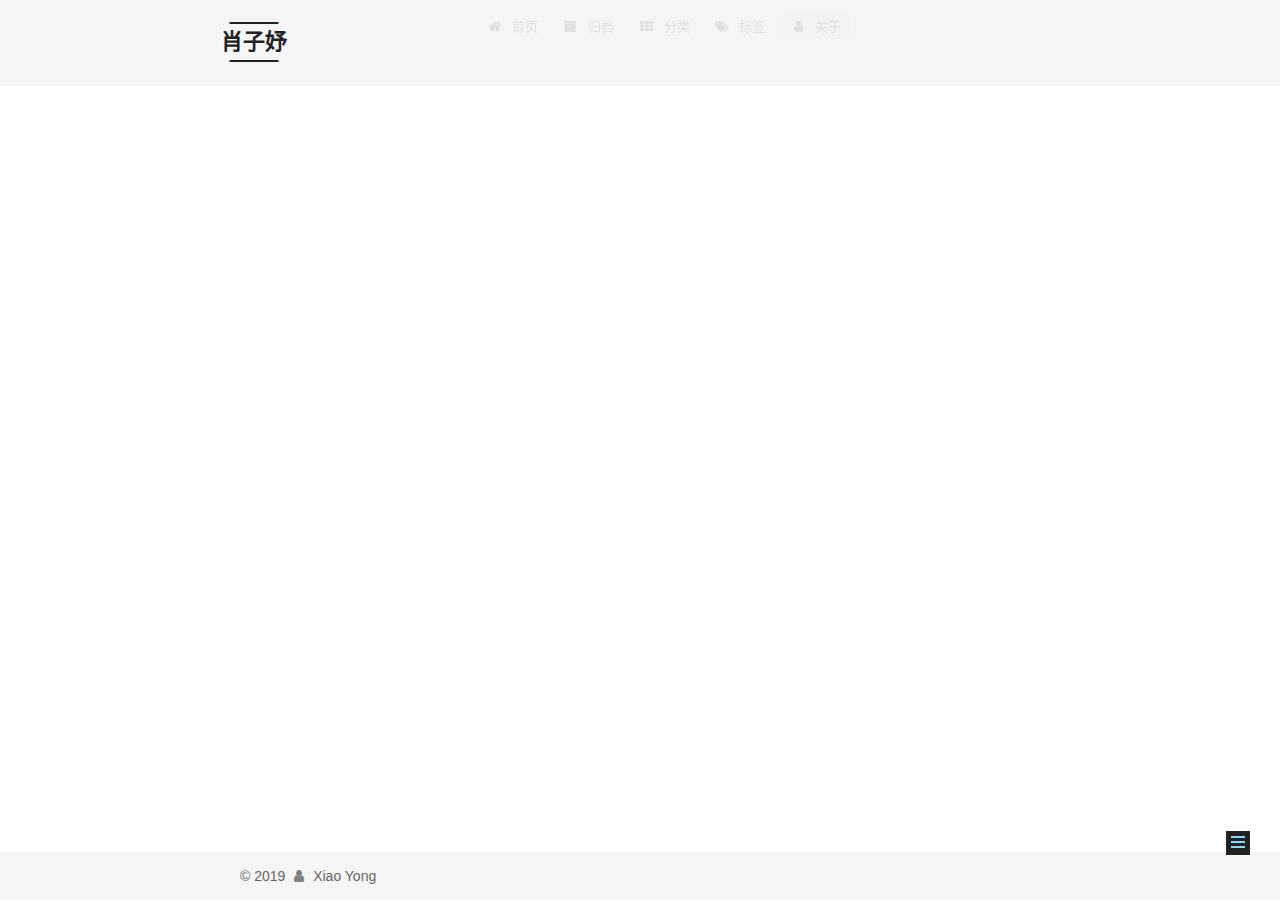
<file: about/index.html>
<!DOCTYPE html>












  


<html class="theme-next mist use-motion" lang="zh-CN">
<head><meta name="generator" content="Hexo 3.8.0">
  <meta charset="UTF-8">
<meta http-equiv="X-UA-Compatible" content="IE=edge">
<meta name="viewport" content="width=device-width, initial-scale=1, maximum-scale=2">
<meta name="theme-color" content="#222">


















  
  
  <link rel="stylesheet" href="/lib/fancybox/source/jquery.fancybox.css">







<link rel="stylesheet" href="/lib/font-awesome/css/font-awesome.min.css?v=4.6.2">

<link rel="stylesheet" href="/css/main.css?v=7.0.1">


  <link rel="apple-touch-icon" sizes="180x180" href="/images/apple-touch-icon-next.png?v=7.0.1">


  <link rel="icon" type="image/png" sizes="32x32" href="/images/favicon-32x32-next.png?v=7.0.1">


  <link rel="icon" type="image/png" sizes="16x16" href="/images/favicon-16x16-next.png?v=7.0.1">


  <link rel="mask-icon" href="/images/logo.svg?v=7.0.1" color="#222">







<script id="hexo.configurations">
  var NexT = window.NexT || {};
  var CONFIG = {
    root: '/',
    scheme: 'Mist',
    version: '7.0.1',
    sidebar: {"position":"left","display":"post","offset":12,"onmobile":false,"dimmer":false},
    back2top: true,
    back2top_sidebar: false,
    fancybox: true,
    fastclick: true,
    lazyload: true,
    tabs: true,
    motion: {"enable":true,"async":false,"transition":{"post_block":"fadeIn","post_header":"slideDownIn","post_body":"slideDownIn","coll_header":"slideLeftIn","sidebar":"slideUpIn"}},
    algolia: {
      applicationID: '',
      apiKey: '',
      indexName: '',
      hits: {"per_page":10},
      labels: {"input_placeholder":"Search for Posts","hits_empty":"We didn't find any results for the search: ${query}","hits_stats":"${hits} results found in ${time} ms"}
    }
  };
</script>


  




  <meta name="description" content="Good good study, day day up.">
<meta property="og:type" content="website">
<meta property="og:title" content="肖子妤">
<meta property="og:url" content="http://yoursite.com/about/index.html">
<meta property="og:site_name" content="肖子妤">
<meta property="og:description" content="Good good study, day day up.">
<meta property="og:locale" content="zh-CN">
<meta property="og:updated_time" content="2019-03-27T11:13:58.428Z">
<meta name="twitter:card" content="summary">
<meta name="twitter:title" content="肖子妤">
<meta name="twitter:description" content="Good good study, day day up.">






  <link rel="canonical" href="http://yoursite.com/about/">



<script id="page.configurations">
  CONFIG.page = {
    sidebar: "",
  };
</script>

  <title> | 肖子妤</title>
  












  <noscript>
  <style>
  .use-motion .motion-element,
  .use-motion .brand,
  .use-motion .menu-item,
  .sidebar-inner,
  .use-motion .post-block,
  .use-motion .pagination,
  .use-motion .comments,
  .use-motion .post-header,
  .use-motion .post-body,
  .use-motion .collection-title { opacity: initial; }

  .use-motion .logo,
  .use-motion .site-title,
  .use-motion .site-subtitle {
    opacity: initial;
    top: initial;
  }

  .use-motion .logo-line-before i { left: initial; }
  .use-motion .logo-line-after i { right: initial; }
  </style>
</noscript>

</head>

<body itemscope itemtype="http://schema.org/WebPage" lang="zh-CN">

  
  
    
  

  <div class="container sidebar-position-left page-post-detail">
    <div class="headband"></div>

    <header id="header" class="header" itemscope itemtype="http://schema.org/WPHeader">
      <div class="header-inner"><div class="site-brand-wrapper">
  <div class="site-meta">
    

    <div class="custom-logo-site-title">
      <a href="/" class="brand" rel="start">
        <span class="logo-line-before"><i></i></span>
        <span class="site-title">肖子妤</span>
        <span class="logo-line-after"><i></i></span>
      </a>
    </div>
    
    
  </div>

  <div class="site-nav-toggle">
    <button aria-label="切换导航栏">
      <span class="btn-bar"></span>
      <span class="btn-bar"></span>
      <span class="btn-bar"></span>
    </button>
  </div>
</div>



<nav class="site-nav">
  
    <ul id="menu" class="menu">
      
        
        
        
          
          <li class="menu-item menu-item-home">

    
    
    
      
    

    

    <a href="/" rel="section"><i class="menu-item-icon fa fa-fw fa-home"></i> <br>首页</a>

  </li>
        
        
        
          
          <li class="menu-item menu-item-archives">

    
    
    
      
    

    

    <a href="/archives/" rel="section"><i class="menu-item-icon fa fa-fw fa-archive"></i> <br>归档</a>

  </li>
        
        
        
          
          <li class="menu-item menu-item-categories">

    
    
    
      
    

    

    <a href="/categories/" rel="section"><i class="menu-item-icon fa fa-fw fa-th"></i> <br>分类</a>

  </li>
        
        
        
          
          <li class="menu-item menu-item-tags">

    
    
    
      
    

    

    <a href="/tags/" rel="section"><i class="menu-item-icon fa fa-fw fa-tags"></i> <br>标签</a>

  </li>
        
        
        
          
          <li class="menu-item menu-item-about menu-item-active">

    
    
    
      
    

    

    <a href="/about/" rel="section"><i class="menu-item-icon fa fa-fw fa-user"></i> <br>关于</a>

  </li>

      
      
    </ul>
  

  
    

    
    
      
      
    
      
      
    
      
      
    
      
      
    
      
      
    
    

  


  

  
</nav>



  



</div>
    </header>

    


    <main id="main" class="main">
      <div class="main-inner">
        <div class="content-wrap">
          
          <div id="content" class="content">
            

  <div id="posts" class="posts-expand">
    
    
    
    <div class="post-block page">
      <header class="post-header">

<h1 class="post-title" itemprop="name headline">

</h1>

<div class="post-meta">
  
  



</div>

</header>

      
      
      
      <div class="post-body">
        
        
          <p>Good good study, day day up.</p>

        
      </div>
      
      
      
    </div>
    



    
    
    
  </div>


          </div>
          

  



        </div>
        
          
  
  <div class="sidebar-toggle">
    <div class="sidebar-toggle-line-wrap">
      <span class="sidebar-toggle-line sidebar-toggle-line-first"></span>
      <span class="sidebar-toggle-line sidebar-toggle-line-middle"></span>
      <span class="sidebar-toggle-line sidebar-toggle-line-last"></span>
    </div>
  </div>

  <aside id="sidebar" class="sidebar">
    <div class="sidebar-inner">

      

      

      <div class="site-overview-wrap sidebar-panel sidebar-panel-active">
        <div class="site-overview">
          <div class="site-author motion-element" itemprop="author" itemscope itemtype="http://schema.org/Person">
            
              <p class="site-author-name" itemprop="name">Xiao Yong</p>
              <div class="site-description motion-element" itemprop="description"></div>
          </div>

          
            <nav class="site-state motion-element">
              
                <div class="site-state-item site-state-posts">
                
                  <a href="/archives/">
                
                    <span class="site-state-item-count">2</span>
                    <span class="site-state-item-name">日志</span>
                  </a>
                </div>
              

              
                
                
                <div class="site-state-item site-state-categories">
                  
                    
                      <a href="/categories/">
                    
                  
                    
                    
                      
                    
                      
                    
                    <span class="site-state-item-count">2</span>
                    <span class="site-state-item-name">分类</span>
                  </a>
                </div>
              

              
                
                
                <div class="site-state-item site-state-tags">
                  
                    
                      <a href="/tags/">
                    
                  
                    
                    
                      
                    
                      
                    
                    <span class="site-state-item-count">2</span>
                    <span class="site-state-item-name">标签</span>
                  </a>
                </div>
              
            </nav>
          

          

          

          

          

          
          

          
            
          
          

        </div>
      </div>

      

      

    </div>
  </aside>
  


        
      </div>
    </main>

    <footer id="footer" class="footer">
      <div class="footer-inner">
        <div class="copyright">&copy; <span itemprop="copyrightYear">2019</span>
  <span class="with-love" id="animate">
    <i class="fa fa-user"></i>
  </span>
  <span class="author" itemprop="copyrightHolder">Xiao Yong</span>

  

  
</div>









        








        
      </div>
    </footer>

    
      <div class="back-to-top">
        <i class="fa fa-arrow-up"></i>
        
      </div>
    

    

    

    
  </div>

  

<script>
  if (Object.prototype.toString.call(window.Promise) !== '[object Function]') {
    window.Promise = null;
  }
</script>





  



  






  















  
  <script src="/lib/jquery/index.js?v=2.1.3"></script>

  
  <script src="/lib/fastclick/lib/fastclick.min.js?v=1.0.6"></script>

  
  <script src="/lib/jquery_lazyload/jquery.lazyload.js?v=1.9.7"></script>

  
  <script src="/lib/velocity/velocity.min.js?v=1.2.1"></script>

  
  <script src="/lib/velocity/velocity.ui.min.js?v=1.2.1"></script>

  
  <script src="/lib/fancybox/source/jquery.fancybox.pack.js"></script>


  


  <script src="/js/src/utils.js?v=7.0.1"></script>

  <script src="/js/src/motion.js?v=7.0.1"></script>



  
  


  <script src="/js/src/schemes/muse.js?v=7.0.1"></script>




  
  <script src="/js/src/scrollspy.js?v=7.0.1"></script>
<script src="/js/src/post-details.js?v=7.0.1"></script>



  


  <script src="/js/src/next-boot.js?v=7.0.1"></script>


  

  

  

  


  


  




  

  

  

  

  

  

  

  

  

  

  

  

  

  

</body>
</html>
</file>
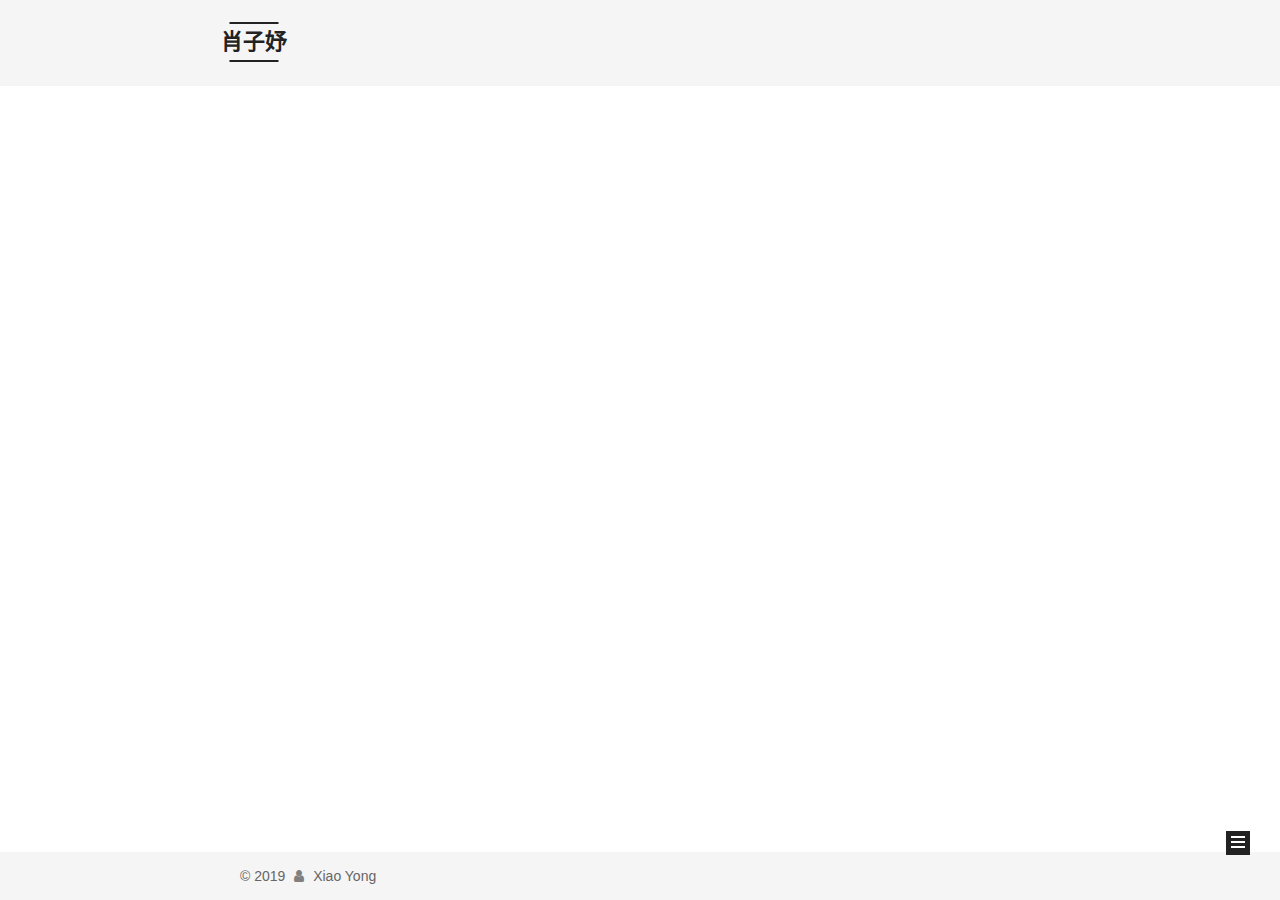
<file: archives/index.html>
<!DOCTYPE html>












  


<html class="theme-next mist use-motion" lang="zh-CN">
<head><meta name="generator" content="Hexo 3.8.0">
  <meta charset="UTF-8">
<meta http-equiv="X-UA-Compatible" content="IE=edge">
<meta name="viewport" content="width=device-width, initial-scale=1, maximum-scale=2">
<meta name="theme-color" content="#222">


















  
  
  <link rel="stylesheet" href="/lib/fancybox/source/jquery.fancybox.css">







<link rel="stylesheet" href="/lib/font-awesome/css/font-awesome.min.css?v=4.6.2">

<link rel="stylesheet" href="/css/main.css?v=7.0.1">


  <link rel="apple-touch-icon" sizes="180x180" href="/images/apple-touch-icon-next.png?v=7.0.1">


  <link rel="icon" type="image/png" sizes="32x32" href="/images/favicon-32x32-next.png?v=7.0.1">


  <link rel="icon" type="image/png" sizes="16x16" href="/images/favicon-16x16-next.png?v=7.0.1">


  <link rel="mask-icon" href="/images/logo.svg?v=7.0.1" color="#222">







<script id="hexo.configurations">
  var NexT = window.NexT || {};
  var CONFIG = {
    root: '/',
    scheme: 'Mist',
    version: '7.0.1',
    sidebar: {"position":"left","display":"post","offset":12,"onmobile":false,"dimmer":false},
    back2top: true,
    back2top_sidebar: false,
    fancybox: true,
    fastclick: true,
    lazyload: true,
    tabs: true,
    motion: {"enable":true,"async":false,"transition":{"post_block":"fadeIn","post_header":"slideDownIn","post_body":"slideDownIn","coll_header":"slideLeftIn","sidebar":"slideUpIn"}},
    algolia: {
      applicationID: '',
      apiKey: '',
      indexName: '',
      hits: {"per_page":10},
      labels: {"input_placeholder":"Search for Posts","hits_empty":"We didn't find any results for the search: ${query}","hits_stats":"${hits} results found in ${time} ms"}
    }
  };
</script>


  




  <meta property="og:type" content="website">
<meta property="og:title" content="肖子妤">
<meta property="og:url" content="http://yoursite.com/archives/index.html">
<meta property="og:site_name" content="肖子妤">
<meta property="og:locale" content="zh-CN">
<meta name="twitter:card" content="summary">
<meta name="twitter:title" content="肖子妤">






  <link rel="canonical" href="http://yoursite.com/archives/">



<script id="page.configurations">
  CONFIG.page = {
    sidebar: "",
  };
</script>

  <title>归档 | 肖子妤</title>
  












  <noscript>
  <style>
  .use-motion .motion-element,
  .use-motion .brand,
  .use-motion .menu-item,
  .sidebar-inner,
  .use-motion .post-block,
  .use-motion .pagination,
  .use-motion .comments,
  .use-motion .post-header,
  .use-motion .post-body,
  .use-motion .collection-title { opacity: initial; }

  .use-motion .logo,
  .use-motion .site-title,
  .use-motion .site-subtitle {
    opacity: initial;
    top: initial;
  }

  .use-motion .logo-line-before i { left: initial; }
  .use-motion .logo-line-after i { right: initial; }
  </style>
</noscript>

</head>

<body itemscope itemtype="http://schema.org/WebPage" lang="zh-CN">

  
  
    
  

  <div class="container sidebar-position-left page-archive">
    <div class="headband"></div>

    <header id="header" class="header" itemscope itemtype="http://schema.org/WPHeader">
      <div class="header-inner"><div class="site-brand-wrapper">
  <div class="site-meta">
    

    <div class="custom-logo-site-title">
      <a href="/" class="brand" rel="start">
        <span class="logo-line-before"><i></i></span>
        <span class="site-title">肖子妤</span>
        <span class="logo-line-after"><i></i></span>
      </a>
    </div>
    
    
  </div>

  <div class="site-nav-toggle">
    <button aria-label="切换导航栏">
      <span class="btn-bar"></span>
      <span class="btn-bar"></span>
      <span class="btn-bar"></span>
    </button>
  </div>
</div>



<nav class="site-nav">
  
    <ul id="menu" class="menu">
      
        
        
        
          
          <li class="menu-item menu-item-home">

    
    
    
      
    

    

    <a href="/" rel="section"><i class="menu-item-icon fa fa-fw fa-home"></i> <br>首页</a>

  </li>
        
        
        
          
          <li class="menu-item menu-item-archives menu-item-active">

    
    
    
      
    

    

    <a href="/archives/" rel="section"><i class="menu-item-icon fa fa-fw fa-archive"></i> <br>归档</a>

  </li>
        
        
        
          
          <li class="menu-item menu-item-categories">

    
    
    
      
    

    

    <a href="/categories/" rel="section"><i class="menu-item-icon fa fa-fw fa-th"></i> <br>分类</a>

  </li>
        
        
        
          
          <li class="menu-item menu-item-tags">

    
    
    
      
    

    

    <a href="/tags/" rel="section"><i class="menu-item-icon fa fa-fw fa-tags"></i> <br>标签</a>

  </li>
        
        
        
          
          <li class="menu-item menu-item-about">

    
    
    
      
    

    

    <a href="/about/" rel="section"><i class="menu-item-icon fa fa-fw fa-user"></i> <br>关于</a>

  </li>

      
      
    </ul>
  

  
    

    
    
      
      
    
      
      
    
      
      
    
      
      
    
      
      
    
    

  


  

  
</nav>



  



</div>
    </header>

    


    <main id="main" class="main">
      <div class="main-inner">
        <div class="content-wrap">
          
          <div id="content" class="content">
            

  
  
  
  <div class="post-block archive">
    <div id="posts" class="posts-collapse">
      <span class="archive-move-on"></span>

      
      <span class="archive-page-counter">
        
        
        
          
        
        嗯..! 目前共计 2 篇日志。 继续努力。
      </span>
      

      

        
        
        

        
          
          <div class="collection-title">
            <h1 class="archive-year" id="archive-year-2019">2019</h1>
          </div>
        
        

        

  <article class="post post-type-normal" itemscope itemtype="http://schema.org/Article">
    <header class="post-header">

      <h2 class="post-title">
        
          <a class="post-title-link" href="/2019/03/26/happy/" itemprop="url">
            
              <span itemprop="name">happy</span>
            
          </a>
        
      </h2>

      <div class="post-meta">
        <time class="post-time" itemprop="dateCreated" datetime="2019-03-26T19:40:12+08:00" content="2019-03-26">
          03-26
        </time>
      </div>

    </header>
  </article>



      

        
        
        

        
        

        

  <article class="post post-type-normal" itemscope itemtype="http://schema.org/Article">
    <header class="post-header">

      <h2 class="post-title">
        
          <a class="post-title-link" href="/2019/03/26/hello-world/" itemprop="url">
            
              <span itemprop="name">Hello World</span>
            
          </a>
        
      </h2>

      <div class="post-meta">
        <time class="post-time" itemprop="dateCreated" datetime="2019-03-26T19:00:05+08:00" content="2019-03-26">
          03-26
        </time>
      </div>

    </header>
  </article>



      

    </div>
  </div>
  
  
  

  



          </div>
          

        </div>
        
          
  
  <div class="sidebar-toggle">
    <div class="sidebar-toggle-line-wrap">
      <span class="sidebar-toggle-line sidebar-toggle-line-first"></span>
      <span class="sidebar-toggle-line sidebar-toggle-line-middle"></span>
      <span class="sidebar-toggle-line sidebar-toggle-line-last"></span>
    </div>
  </div>

  <aside id="sidebar" class="sidebar">
    <div class="sidebar-inner">

      

      

      <div class="site-overview-wrap sidebar-panel sidebar-panel-active">
        <div class="site-overview">
          <div class="site-author motion-element" itemprop="author" itemscope itemtype="http://schema.org/Person">
            
              <p class="site-author-name" itemprop="name">Xiao Yong</p>
              <div class="site-description motion-element" itemprop="description"></div>
          </div>

          
            <nav class="site-state motion-element">
              
                <div class="site-state-item site-state-posts">
                
                  <a href="/archives/">
                
                    <span class="site-state-item-count">2</span>
                    <span class="site-state-item-name">日志</span>
                  </a>
                </div>
              

              
                
                
                <div class="site-state-item site-state-categories">
                  
                    
                      <a href="/categories/">
                    
                  
                    
                    
                      
                    
                      
                    
                    <span class="site-state-item-count">2</span>
                    <span class="site-state-item-name">分类</span>
                  </a>
                </div>
              

              
                
                
                <div class="site-state-item site-state-tags">
                  
                    
                      <a href="/tags/">
                    
                  
                    
                    
                      
                    
                      
                    
                    <span class="site-state-item-count">2</span>
                    <span class="site-state-item-name">标签</span>
                  </a>
                </div>
              
            </nav>
          

          

          

          

          

          
          

          
            
          
          

        </div>
      </div>

      

      

    </div>
  </aside>
  


        
      </div>
    </main>

    <footer id="footer" class="footer">
      <div class="footer-inner">
        <div class="copyright">&copy; <span itemprop="copyrightYear">2019</span>
  <span class="with-love" id="animate">
    <i class="fa fa-user"></i>
  </span>
  <span class="author" itemprop="copyrightHolder">Xiao Yong</span>

  

  
</div>









        








        
      </div>
    </footer>

    
      <div class="back-to-top">
        <i class="fa fa-arrow-up"></i>
        
      </div>
    

    

    

    
  </div>

  

<script>
  if (Object.prototype.toString.call(window.Promise) !== '[object Function]') {
    window.Promise = null;
  }
</script>





  



  






  















  
  <script src="/lib/jquery/index.js?v=2.1.3"></script>

  
  <script src="/lib/fastclick/lib/fastclick.min.js?v=1.0.6"></script>

  
  <script src="/lib/jquery_lazyload/jquery.lazyload.js?v=1.9.7"></script>

  
  <script src="/lib/velocity/velocity.min.js?v=1.2.1"></script>

  
  <script src="/lib/velocity/velocity.ui.min.js?v=1.2.1"></script>

  
  <script src="/lib/fancybox/source/jquery.fancybox.pack.js"></script>


  


  <script src="/js/src/utils.js?v=7.0.1"></script>

  <script src="/js/src/motion.js?v=7.0.1"></script>



  
  


  <script src="/js/src/schemes/muse.js?v=7.0.1"></script>




  

  


  <script src="/js/src/next-boot.js?v=7.0.1"></script>


  

  

  

  



  




  

  

  

  

  

  

  

  

  

  

  

  

  

  

</body>
</html>
</file>
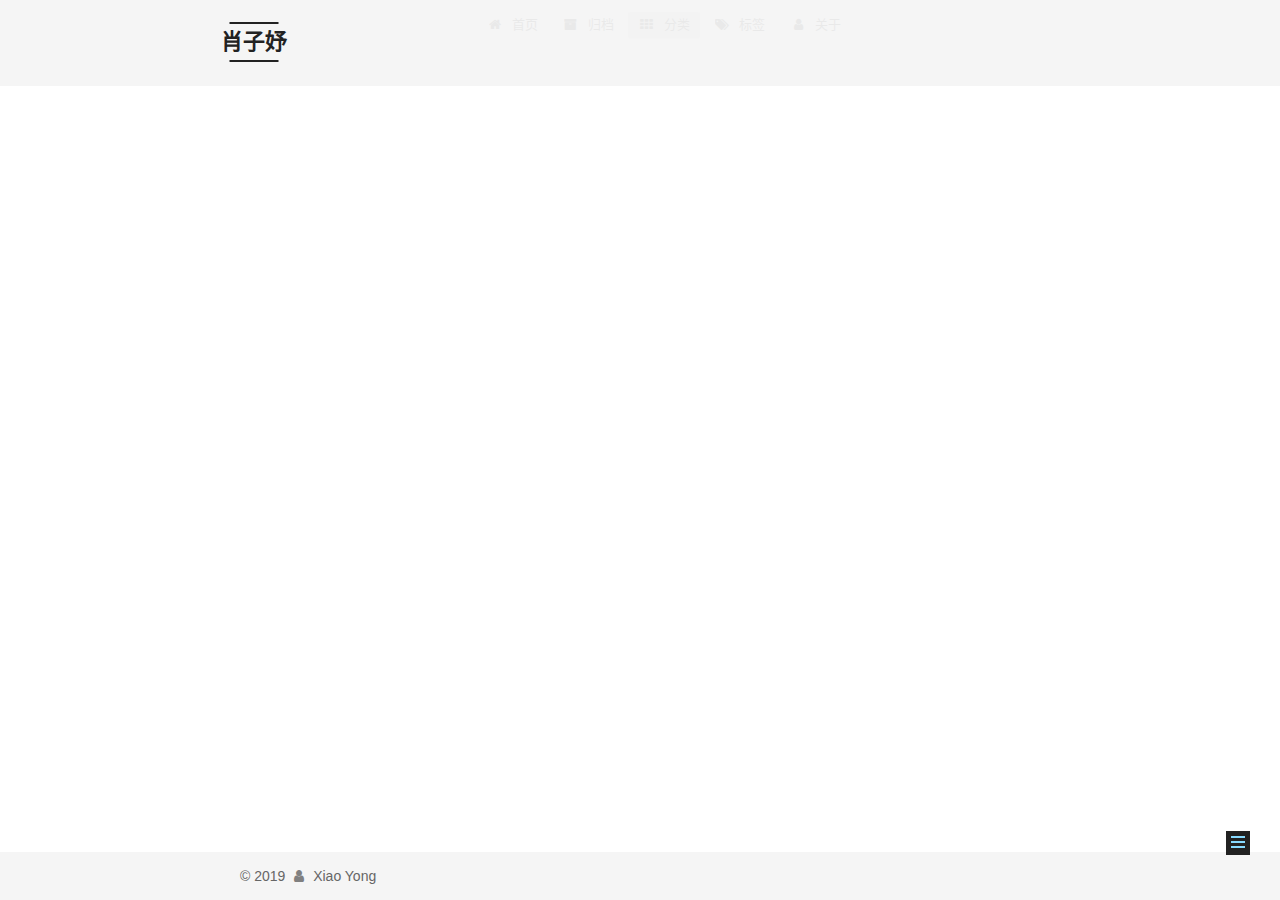
<file: categories/index.html>
<!DOCTYPE html>












  


<html class="theme-next mist use-motion" lang="zh-CN">
<head><meta name="generator" content="Hexo 3.8.0">
  <meta charset="UTF-8">
<meta http-equiv="X-UA-Compatible" content="IE=edge">
<meta name="viewport" content="width=device-width, initial-scale=1, maximum-scale=2">
<meta name="theme-color" content="#222">


















  
  
  <link rel="stylesheet" href="/lib/fancybox/source/jquery.fancybox.css">







<link rel="stylesheet" href="/lib/font-awesome/css/font-awesome.min.css?v=4.6.2">

<link rel="stylesheet" href="/css/main.css?v=7.0.1">


  <link rel="apple-touch-icon" sizes="180x180" href="/images/apple-touch-icon-next.png?v=7.0.1">


  <link rel="icon" type="image/png" sizes="32x32" href="/images/favicon-32x32-next.png?v=7.0.1">


  <link rel="icon" type="image/png" sizes="16x16" href="/images/favicon-16x16-next.png?v=7.0.1">


  <link rel="mask-icon" href="/images/logo.svg?v=7.0.1" color="#222">







<script id="hexo.configurations">
  var NexT = window.NexT || {};
  var CONFIG = {
    root: '/',
    scheme: 'Mist',
    version: '7.0.1',
    sidebar: {"position":"left","display":"post","offset":12,"onmobile":false,"dimmer":false},
    back2top: true,
    back2top_sidebar: false,
    fancybox: true,
    fastclick: true,
    lazyload: true,
    tabs: true,
    motion: {"enable":true,"async":false,"transition":{"post_block":"fadeIn","post_header":"slideDownIn","post_body":"slideDownIn","coll_header":"slideLeftIn","sidebar":"slideUpIn"}},
    algolia: {
      applicationID: '',
      apiKey: '',
      indexName: '',
      hits: {"per_page":10},
      labels: {"input_placeholder":"Search for Posts","hits_empty":"We didn't find any results for the search: ${query}","hits_stats":"${hits} results found in ${time} ms"}
    }
  };
</script>


  




  <meta property="og:type" content="website">
<meta property="og:title" content="肖子妤">
<meta property="og:url" content="http://yoursite.com/categories/index.html">
<meta property="og:site_name" content="肖子妤">
<meta property="og:locale" content="zh-CN">
<meta property="og:updated_time" content="2019-03-27T11:13:25.420Z">
<meta name="twitter:card" content="summary">
<meta name="twitter:title" content="肖子妤">






  <link rel="canonical" href="http://yoursite.com/categories/">



<script id="page.configurations">
  CONFIG.page = {
    sidebar: "",
  };
</script>

  <title>分类 | 肖子妤</title>
  












  <noscript>
  <style>
  .use-motion .motion-element,
  .use-motion .brand,
  .use-motion .menu-item,
  .sidebar-inner,
  .use-motion .post-block,
  .use-motion .pagination,
  .use-motion .comments,
  .use-motion .post-header,
  .use-motion .post-body,
  .use-motion .collection-title { opacity: initial; }

  .use-motion .logo,
  .use-motion .site-title,
  .use-motion .site-subtitle {
    opacity: initial;
    top: initial;
  }

  .use-motion .logo-line-before i { left: initial; }
  .use-motion .logo-line-after i { right: initial; }
  </style>
</noscript>

</head>

<body itemscope itemtype="http://schema.org/WebPage" lang="zh-CN">

  
  
    
  

  <div class="container sidebar-position-left page-post-detail">
    <div class="headband"></div>

    <header id="header" class="header" itemscope itemtype="http://schema.org/WPHeader">
      <div class="header-inner"><div class="site-brand-wrapper">
  <div class="site-meta">
    

    <div class="custom-logo-site-title">
      <a href="/" class="brand" rel="start">
        <span class="logo-line-before"><i></i></span>
        <span class="site-title">肖子妤</span>
        <span class="logo-line-after"><i></i></span>
      </a>
    </div>
    
    
  </div>

  <div class="site-nav-toggle">
    <button aria-label="切换导航栏">
      <span class="btn-bar"></span>
      <span class="btn-bar"></span>
      <span class="btn-bar"></span>
    </button>
  </div>
</div>



<nav class="site-nav">
  
    <ul id="menu" class="menu">
      
        
        
        
          
          <li class="menu-item menu-item-home">

    
    
    
      
    

    

    <a href="/" rel="section"><i class="menu-item-icon fa fa-fw fa-home"></i> <br>首页</a>

  </li>
        
        
        
          
          <li class="menu-item menu-item-archives">

    
    
    
      
    

    

    <a href="/archives/" rel="section"><i class="menu-item-icon fa fa-fw fa-archive"></i> <br>归档</a>

  </li>
        
        
        
          
          <li class="menu-item menu-item-categories menu-item-active">

    
    
    
      
    

    

    <a href="/categories/" rel="section"><i class="menu-item-icon fa fa-fw fa-th"></i> <br>分类</a>

  </li>
        
        
        
          
          <li class="menu-item menu-item-tags">

    
    
    
      
    

    

    <a href="/tags/" rel="section"><i class="menu-item-icon fa fa-fw fa-tags"></i> <br>标签</a>

  </li>
        
        
        
          
          <li class="menu-item menu-item-about">

    
    
    
      
    

    

    <a href="/about/" rel="section"><i class="menu-item-icon fa fa-fw fa-user"></i> <br>关于</a>

  </li>

      
      
    </ul>
  

  
    

    
    
      
      
    
      
      
    
      
      
    
      
      
    
      
      
    
    

  


  

  
</nav>



  



</div>
    </header>

    


    <main id="main" class="main">
      <div class="main-inner">
        <div class="content-wrap">
          
          <div id="content" class="content">
            

  <div id="posts" class="posts-expand">
    
    
    
    <div class="post-block page">
      <header class="post-header">

<h1 class="post-title" itemprop="name headline">

</h1>

<div class="post-meta">
  
  



</div>

</header>

      
      
      
      <div class="post-body">
        
        
          <div class="category-all-page">
            <div class="category-all-title">
              
              
                
                  
                
              
                
                  
                
              
              目前共计 2 个分类
            </div>
            <div class="category-all">
              <ul class="category-list"><li class="category-list-item"><a class="category-list-link" href="/categories/0-12-Months/">0-12 Months</a><span class="category-list-count">1</span></li><li class="category-list-item"><a class="category-list-link" href="/categories/1-2-ages/">1-2 ages</a><span class="category-list-count">1</span></li></ul>
            </div>
          </div>
        
      </div>
      
      
      
    </div>
    



    
    
    
  </div>


          </div>
          

  



        </div>
        
          
  
  <div class="sidebar-toggle">
    <div class="sidebar-toggle-line-wrap">
      <span class="sidebar-toggle-line sidebar-toggle-line-first"></span>
      <span class="sidebar-toggle-line sidebar-toggle-line-middle"></span>
      <span class="sidebar-toggle-line sidebar-toggle-line-last"></span>
    </div>
  </div>

  <aside id="sidebar" class="sidebar">
    <div class="sidebar-inner">

      

      

      <div class="site-overview-wrap sidebar-panel sidebar-panel-active">
        <div class="site-overview">
          <div class="site-author motion-element" itemprop="author" itemscope itemtype="http://schema.org/Person">
            
              <p class="site-author-name" itemprop="name">Xiao Yong</p>
              <div class="site-description motion-element" itemprop="description"></div>
          </div>

          
            <nav class="site-state motion-element">
              
                <div class="site-state-item site-state-posts">
                
                  <a href="/archives/">
                
                    <span class="site-state-item-count">2</span>
                    <span class="site-state-item-name">日志</span>
                  </a>
                </div>
              

              
                
                
                <div class="site-state-item site-state-categories">
                  
                    
                      <a href="/categories/">
                    
                  
                    
                    
                      
                    
                      
                    
                    <span class="site-state-item-count">2</span>
                    <span class="site-state-item-name">分类</span>
                  </a>
                </div>
              

              
                
                
                <div class="site-state-item site-state-tags">
                  
                    
                      <a href="/tags/">
                    
                  
                    
                    
                      
                    
                      
                    
                    <span class="site-state-item-count">2</span>
                    <span class="site-state-item-name">标签</span>
                  </a>
                </div>
              
            </nav>
          

          

          

          

          

          
          

          
            
          
          

        </div>
      </div>

      

      

    </div>
  </aside>
  


        
      </div>
    </main>

    <footer id="footer" class="footer">
      <div class="footer-inner">
        <div class="copyright">&copy; <span itemprop="copyrightYear">2019</span>
  <span class="with-love" id="animate">
    <i class="fa fa-user"></i>
  </span>
  <span class="author" itemprop="copyrightHolder">Xiao Yong</span>

  

  
</div>









        








        
      </div>
    </footer>

    
      <div class="back-to-top">
        <i class="fa fa-arrow-up"></i>
        
      </div>
    

    

    

    
  </div>

  

<script>
  if (Object.prototype.toString.call(window.Promise) !== '[object Function]') {
    window.Promise = null;
  }
</script>





  



  






  















  
  <script src="/lib/jquery/index.js?v=2.1.3"></script>

  
  <script src="/lib/fastclick/lib/fastclick.min.js?v=1.0.6"></script>

  
  <script src="/lib/jquery_lazyload/jquery.lazyload.js?v=1.9.7"></script>

  
  <script src="/lib/velocity/velocity.min.js?v=1.2.1"></script>

  
  <script src="/lib/velocity/velocity.ui.min.js?v=1.2.1"></script>

  
  <script src="/lib/fancybox/source/jquery.fancybox.pack.js"></script>


  


  <script src="/js/src/utils.js?v=7.0.1"></script>

  <script src="/js/src/motion.js?v=7.0.1"></script>



  
  


  <script src="/js/src/schemes/muse.js?v=7.0.1"></script>




  
  <script src="/js/src/scrollspy.js?v=7.0.1"></script>
<script src="/js/src/post-details.js?v=7.0.1"></script>



  


  <script src="/js/src/next-boot.js?v=7.0.1"></script>


  

  

  

  


  


  




  

  

  

  

  

  

  

  

  

  

  

  

  

  

</body>
</html>
</file>
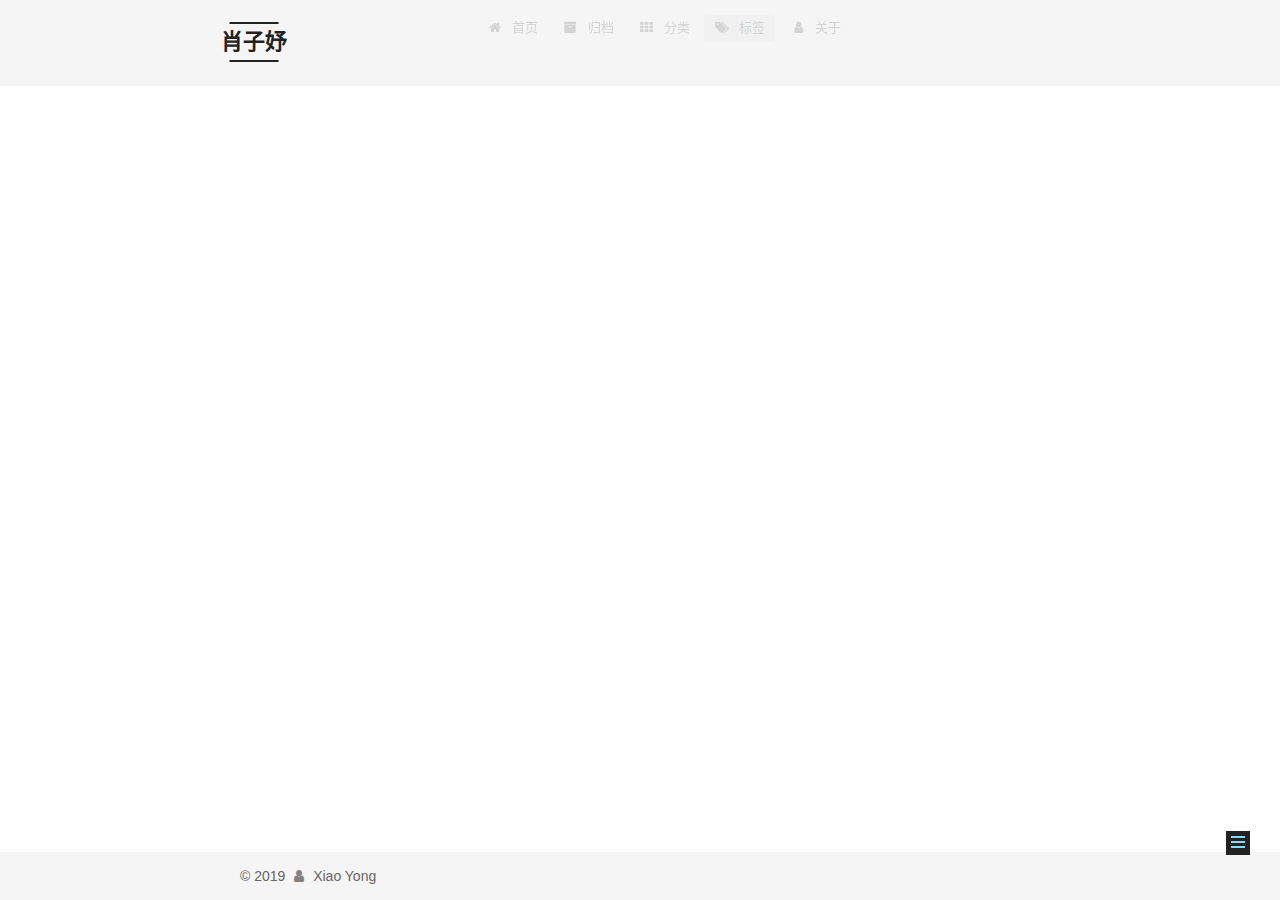
<file: tags/index.html>
<!DOCTYPE html>












  


<html class="theme-next mist use-motion" lang="zh-CN">
<head><meta name="generator" content="Hexo 3.8.0">
  <meta charset="UTF-8">
<meta http-equiv="X-UA-Compatible" content="IE=edge">
<meta name="viewport" content="width=device-width, initial-scale=1, maximum-scale=2">
<meta name="theme-color" content="#222">


















  
  
  <link rel="stylesheet" href="/lib/fancybox/source/jquery.fancybox.css">







<link rel="stylesheet" href="/lib/font-awesome/css/font-awesome.min.css?v=4.6.2">

<link rel="stylesheet" href="/css/main.css?v=7.0.1">


  <link rel="apple-touch-icon" sizes="180x180" href="/images/apple-touch-icon-next.png?v=7.0.1">


  <link rel="icon" type="image/png" sizes="32x32" href="/images/favicon-32x32-next.png?v=7.0.1">


  <link rel="icon" type="image/png" sizes="16x16" href="/images/favicon-16x16-next.png?v=7.0.1">


  <link rel="mask-icon" href="/images/logo.svg?v=7.0.1" color="#222">







<script id="hexo.configurations">
  var NexT = window.NexT || {};
  var CONFIG = {
    root: '/',
    scheme: 'Mist',
    version: '7.0.1',
    sidebar: {"position":"left","display":"post","offset":12,"onmobile":false,"dimmer":false},
    back2top: true,
    back2top_sidebar: false,
    fancybox: true,
    fastclick: true,
    lazyload: true,
    tabs: true,
    motion: {"enable":true,"async":false,"transition":{"post_block":"fadeIn","post_header":"slideDownIn","post_body":"slideDownIn","coll_header":"slideLeftIn","sidebar":"slideUpIn"}},
    algolia: {
      applicationID: '',
      apiKey: '',
      indexName: '',
      hits: {"per_page":10},
      labels: {"input_placeholder":"Search for Posts","hits_empty":"We didn't find any results for the search: ${query}","hits_stats":"${hits} results found in ${time} ms"}
    }
  };
</script>


  




  <meta property="og:type" content="website">
<meta property="og:title" content="肖子妤">
<meta property="og:url" content="http://yoursite.com/tags/index.html">
<meta property="og:site_name" content="肖子妤">
<meta property="og:locale" content="zh-CN">
<meta property="og:updated_time" content="2019-03-27T11:13:05.853Z">
<meta name="twitter:card" content="summary">
<meta name="twitter:title" content="肖子妤">






  <link rel="canonical" href="http://yoursite.com/tags/">



<script id="page.configurations">
  CONFIG.page = {
    sidebar: "",
  };
</script>

  <title>标签 | 肖子妤</title>
  












  <noscript>
  <style>
  .use-motion .motion-element,
  .use-motion .brand,
  .use-motion .menu-item,
  .sidebar-inner,
  .use-motion .post-block,
  .use-motion .pagination,
  .use-motion .comments,
  .use-motion .post-header,
  .use-motion .post-body,
  .use-motion .collection-title { opacity: initial; }

  .use-motion .logo,
  .use-motion .site-title,
  .use-motion .site-subtitle {
    opacity: initial;
    top: initial;
  }

  .use-motion .logo-line-before i { left: initial; }
  .use-motion .logo-line-after i { right: initial; }
  </style>
</noscript>

</head>

<body itemscope itemtype="http://schema.org/WebPage" lang="zh-CN">

  
  
    
  

  <div class="container sidebar-position-left page-post-detail">
    <div class="headband"></div>

    <header id="header" class="header" itemscope itemtype="http://schema.org/WPHeader">
      <div class="header-inner"><div class="site-brand-wrapper">
  <div class="site-meta">
    

    <div class="custom-logo-site-title">
      <a href="/" class="brand" rel="start">
        <span class="logo-line-before"><i></i></span>
        <span class="site-title">肖子妤</span>
        <span class="logo-line-after"><i></i></span>
      </a>
    </div>
    
    
  </div>

  <div class="site-nav-toggle">
    <button aria-label="切换导航栏">
      <span class="btn-bar"></span>
      <span class="btn-bar"></span>
      <span class="btn-bar"></span>
    </button>
  </div>
</div>



<nav class="site-nav">
  
    <ul id="menu" class="menu">
      
        
        
        
          
          <li class="menu-item menu-item-home">

    
    
    
      
    

    

    <a href="/" rel="section"><i class="menu-item-icon fa fa-fw fa-home"></i> <br>首页</a>

  </li>
        
        
        
          
          <li class="menu-item menu-item-archives">

    
    
    
      
    

    

    <a href="/archives/" rel="section"><i class="menu-item-icon fa fa-fw fa-archive"></i> <br>归档</a>

  </li>
        
        
        
          
          <li class="menu-item menu-item-categories">

    
    
    
      
    

    

    <a href="/categories/" rel="section"><i class="menu-item-icon fa fa-fw fa-th"></i> <br>分类</a>

  </li>
        
        
        
          
          <li class="menu-item menu-item-tags menu-item-active">

    
    
    
      
    

    

    <a href="/tags/" rel="section"><i class="menu-item-icon fa fa-fw fa-tags"></i> <br>标签</a>

  </li>
        
        
        
          
          <li class="menu-item menu-item-about">

    
    
    
      
    

    

    <a href="/about/" rel="section"><i class="menu-item-icon fa fa-fw fa-user"></i> <br>关于</a>

  </li>

      
      
    </ul>
  

  
    

    
    
      
      
    
      
      
    
      
      
    
      
      
    
      
      
    
    

  


  

  
</nav>



  



</div>
    </header>

    


    <main id="main" class="main">
      <div class="main-inner">
        <div class="content-wrap">
          
          <div id="content" class="content">
            

  <div id="posts" class="posts-expand">
    
    
    
    <div class="post-block page">
      <header class="post-header">

<h1 class="post-title" itemprop="name headline">

</h1>

<div class="post-meta">
  
  



</div>

</header>

      
      
      
      <div class="post-body">
        
        
          <div class="tag-cloud">
            <div class="tag-cloud-title">
              
              
                
                  
                
              
                
                  
                
              
              目前共计 2 个标签
            </div>
            <div class="tag-cloud-tags">
              
                <a href="/tags/Changsha/" style="font-size: 12px; color: #ccc">Changsha</a> <a href="/tags/Hengyang/" style="font-size: 12px; color: #ccc">Hengyang</a>
              
            </div>
          </div>
        
      </div>
      
      
      
    </div>
    



    
    
    
  </div>


          </div>
          

  



        </div>
        
          
  
  <div class="sidebar-toggle">
    <div class="sidebar-toggle-line-wrap">
      <span class="sidebar-toggle-line sidebar-toggle-line-first"></span>
      <span class="sidebar-toggle-line sidebar-toggle-line-middle"></span>
      <span class="sidebar-toggle-line sidebar-toggle-line-last"></span>
    </div>
  </div>

  <aside id="sidebar" class="sidebar">
    <div class="sidebar-inner">

      

      

      <div class="site-overview-wrap sidebar-panel sidebar-panel-active">
        <div class="site-overview">
          <div class="site-author motion-element" itemprop="author" itemscope itemtype="http://schema.org/Person">
            
              <p class="site-author-name" itemprop="name">Xiao Yong</p>
              <div class="site-description motion-element" itemprop="description"></div>
          </div>

          
            <nav class="site-state motion-element">
              
                <div class="site-state-item site-state-posts">
                
                  <a href="/archives/">
                
                    <span class="site-state-item-count">2</span>
                    <span class="site-state-item-name">日志</span>
                  </a>
                </div>
              

              
                
                
                <div class="site-state-item site-state-categories">
                  
                    
                      <a href="/categories/">
                    
                  
                    
                    
                      
                    
                      
                    
                    <span class="site-state-item-count">2</span>
                    <span class="site-state-item-name">分类</span>
                  </a>
                </div>
              

              
                
                
                <div class="site-state-item site-state-tags">
                  
                    
                      <a href="/tags/">
                    
                  
                    
                    
                      
                    
                      
                    
                    <span class="site-state-item-count">2</span>
                    <span class="site-state-item-name">标签</span>
                  </a>
                </div>
              
            </nav>
          

          

          

          

          

          
          

          
            
          
          

        </div>
      </div>

      

      

    </div>
  </aside>
  


        
      </div>
    </main>

    <footer id="footer" class="footer">
      <div class="footer-inner">
        <div class="copyright">&copy; <span itemprop="copyrightYear">2019</span>
  <span class="with-love" id="animate">
    <i class="fa fa-user"></i>
  </span>
  <span class="author" itemprop="copyrightHolder">Xiao Yong</span>

  

  
</div>









        








        
      </div>
    </footer>

    
      <div class="back-to-top">
        <i class="fa fa-arrow-up"></i>
        
      </div>
    

    

    

    
  </div>

  

<script>
  if (Object.prototype.toString.call(window.Promise) !== '[object Function]') {
    window.Promise = null;
  }
</script>





  



  






  















  
  <script src="/lib/jquery/index.js?v=2.1.3"></script>

  
  <script src="/lib/fastclick/lib/fastclick.min.js?v=1.0.6"></script>

  
  <script src="/lib/jquery_lazyload/jquery.lazyload.js?v=1.9.7"></script>

  
  <script src="/lib/velocity/velocity.min.js?v=1.2.1"></script>

  
  <script src="/lib/velocity/velocity.ui.min.js?v=1.2.1"></script>

  
  <script src="/lib/fancybox/source/jquery.fancybox.pack.js"></script>


  


  <script src="/js/src/utils.js?v=7.0.1"></script>

  <script src="/js/src/motion.js?v=7.0.1"></script>



  
  


  <script src="/js/src/schemes/muse.js?v=7.0.1"></script>




  
  <script src="/js/src/scrollspy.js?v=7.0.1"></script>
<script src="/js/src/post-details.js?v=7.0.1"></script>



  


  <script src="/js/src/next-boot.js?v=7.0.1"></script>


  

  

  

  


  


  




  

  

  

  

  

  

  

  

  

  

  

  

  

  

</body>
</html>
</file>
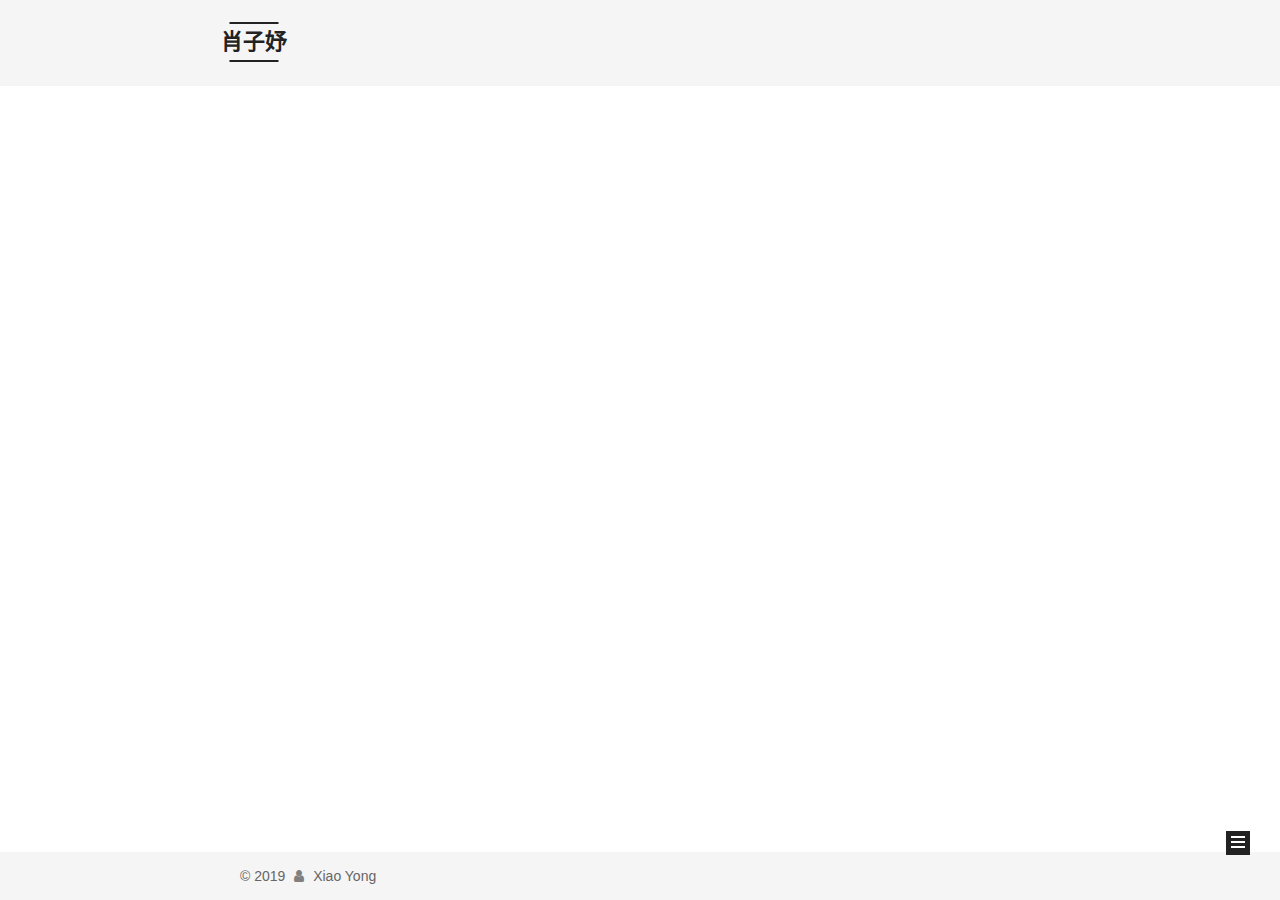
<file: archives/2019/index.html>
<!DOCTYPE html>












  


<html class="theme-next mist use-motion" lang="zh-CN">
<head><meta name="generator" content="Hexo 3.8.0">
  <meta charset="UTF-8">
<meta http-equiv="X-UA-Compatible" content="IE=edge">
<meta name="viewport" content="width=device-width, initial-scale=1, maximum-scale=2">
<meta name="theme-color" content="#222">


















  
  
  <link rel="stylesheet" href="/lib/fancybox/source/jquery.fancybox.css">







<link rel="stylesheet" href="/lib/font-awesome/css/font-awesome.min.css?v=4.6.2">

<link rel="stylesheet" href="/css/main.css?v=7.0.1">


  <link rel="apple-touch-icon" sizes="180x180" href="/images/apple-touch-icon-next.png?v=7.0.1">


  <link rel="icon" type="image/png" sizes="32x32" href="/images/favicon-32x32-next.png?v=7.0.1">


  <link rel="icon" type="image/png" sizes="16x16" href="/images/favicon-16x16-next.png?v=7.0.1">


  <link rel="mask-icon" href="/images/logo.svg?v=7.0.1" color="#222">







<script id="hexo.configurations">
  var NexT = window.NexT || {};
  var CONFIG = {
    root: '/',
    scheme: 'Mist',
    version: '7.0.1',
    sidebar: {"position":"left","display":"post","offset":12,"onmobile":false,"dimmer":false},
    back2top: true,
    back2top_sidebar: false,
    fancybox: true,
    fastclick: true,
    lazyload: true,
    tabs: true,
    motion: {"enable":true,"async":false,"transition":{"post_block":"fadeIn","post_header":"slideDownIn","post_body":"slideDownIn","coll_header":"slideLeftIn","sidebar":"slideUpIn"}},
    algolia: {
      applicationID: '',
      apiKey: '',
      indexName: '',
      hits: {"per_page":10},
      labels: {"input_placeholder":"Search for Posts","hits_empty":"We didn't find any results for the search: ${query}","hits_stats":"${hits} results found in ${time} ms"}
    }
  };
</script>


  




  <meta property="og:type" content="website">
<meta property="og:title" content="肖子妤">
<meta property="og:url" content="http://yoursite.com/archives/2019/index.html">
<meta property="og:site_name" content="肖子妤">
<meta property="og:locale" content="zh-CN">
<meta name="twitter:card" content="summary">
<meta name="twitter:title" content="肖子妤">






  <link rel="canonical" href="http://yoursite.com/archives/2019/">



<script id="page.configurations">
  CONFIG.page = {
    sidebar: "",
  };
</script>

  <title>归档 | 肖子妤</title>
  












  <noscript>
  <style>
  .use-motion .motion-element,
  .use-motion .brand,
  .use-motion .menu-item,
  .sidebar-inner,
  .use-motion .post-block,
  .use-motion .pagination,
  .use-motion .comments,
  .use-motion .post-header,
  .use-motion .post-body,
  .use-motion .collection-title { opacity: initial; }

  .use-motion .logo,
  .use-motion .site-title,
  .use-motion .site-subtitle {
    opacity: initial;
    top: initial;
  }

  .use-motion .logo-line-before i { left: initial; }
  .use-motion .logo-line-after i { right: initial; }
  </style>
</noscript>

</head>

<body itemscope itemtype="http://schema.org/WebPage" lang="zh-CN">

  
  
    
  

  <div class="container sidebar-position-left page-archive">
    <div class="headband"></div>

    <header id="header" class="header" itemscope itemtype="http://schema.org/WPHeader">
      <div class="header-inner"><div class="site-brand-wrapper">
  <div class="site-meta">
    

    <div class="custom-logo-site-title">
      <a href="/" class="brand" rel="start">
        <span class="logo-line-before"><i></i></span>
        <span class="site-title">肖子妤</span>
        <span class="logo-line-after"><i></i></span>
      </a>
    </div>
    
    
  </div>

  <div class="site-nav-toggle">
    <button aria-label="切换导航栏">
      <span class="btn-bar"></span>
      <span class="btn-bar"></span>
      <span class="btn-bar"></span>
    </button>
  </div>
</div>



<nav class="site-nav">
  
    <ul id="menu" class="menu">
      
        
        
        
          
          <li class="menu-item menu-item-home">

    
    
    
      
    

    

    <a href="/" rel="section"><i class="menu-item-icon fa fa-fw fa-home"></i> <br>首页</a>

  </li>
        
        
        
          
          <li class="menu-item menu-item-archives menu-item-active">

    
    
    
      
    

    

    <a href="/archives/" rel="section"><i class="menu-item-icon fa fa-fw fa-archive"></i> <br>归档</a>

  </li>
        
        
        
          
          <li class="menu-item menu-item-categories">

    
    
    
      
    

    

    <a href="/categories/" rel="section"><i class="menu-item-icon fa fa-fw fa-th"></i> <br>分类</a>

  </li>
        
        
        
          
          <li class="menu-item menu-item-tags">

    
    
    
      
    

    

    <a href="/tags/" rel="section"><i class="menu-item-icon fa fa-fw fa-tags"></i> <br>标签</a>

  </li>
        
        
        
          
          <li class="menu-item menu-item-about">

    
    
    
      
    

    

    <a href="/about/" rel="section"><i class="menu-item-icon fa fa-fw fa-user"></i> <br>关于</a>

  </li>

      
      
    </ul>
  

  
    

    
    
      
      
    
      
      
    
      
      
    
      
      
    
      
      
    
    

  


  

  
</nav>



  



</div>
    </header>

    


    <main id="main" class="main">
      <div class="main-inner">
        <div class="content-wrap">
          
          <div id="content" class="content">
            

  
  
  
  <div class="post-block archive">
    <div id="posts" class="posts-collapse">
      <span class="archive-move-on"></span>

      
      <span class="archive-page-counter">
        
        
        
          
        
        嗯..! 目前共计 2 篇日志。 继续努力。
      </span>
      

      

        
        
        

        
          
          <div class="collection-title">
            <h1 class="archive-year" id="archive-year-2019">2019</h1>
          </div>
        
        

        

  <article class="post post-type-normal" itemscope itemtype="http://schema.org/Article">
    <header class="post-header">

      <h2 class="post-title">
        
          <a class="post-title-link" href="/2019/03/26/happy/" itemprop="url">
            
              <span itemprop="name">happy</span>
            
          </a>
        
      </h2>

      <div class="post-meta">
        <time class="post-time" itemprop="dateCreated" datetime="2019-03-26T19:40:12+08:00" content="2019-03-26">
          03-26
        </time>
      </div>

    </header>
  </article>



      

        
        
        

        
        

        

  <article class="post post-type-normal" itemscope itemtype="http://schema.org/Article">
    <header class="post-header">

      <h2 class="post-title">
        
          <a class="post-title-link" href="/2019/03/26/hello-world/" itemprop="url">
            
              <span itemprop="name">Hello World</span>
            
          </a>
        
      </h2>

      <div class="post-meta">
        <time class="post-time" itemprop="dateCreated" datetime="2019-03-26T19:00:05+08:00" content="2019-03-26">
          03-26
        </time>
      </div>

    </header>
  </article>



      

    </div>
  </div>
  
  
  

  



          </div>
          

        </div>
        
          
  
  <div class="sidebar-toggle">
    <div class="sidebar-toggle-line-wrap">
      <span class="sidebar-toggle-line sidebar-toggle-line-first"></span>
      <span class="sidebar-toggle-line sidebar-toggle-line-middle"></span>
      <span class="sidebar-toggle-line sidebar-toggle-line-last"></span>
    </div>
  </div>

  <aside id="sidebar" class="sidebar">
    <div class="sidebar-inner">

      

      

      <div class="site-overview-wrap sidebar-panel sidebar-panel-active">
        <div class="site-overview">
          <div class="site-author motion-element" itemprop="author" itemscope itemtype="http://schema.org/Person">
            
              <p class="site-author-name" itemprop="name">Xiao Yong</p>
              <div class="site-description motion-element" itemprop="description"></div>
          </div>

          
            <nav class="site-state motion-element">
              
                <div class="site-state-item site-state-posts">
                
                  <a href="/archives/">
                
                    <span class="site-state-item-count">2</span>
                    <span class="site-state-item-name">日志</span>
                  </a>
                </div>
              

              
                
                
                <div class="site-state-item site-state-categories">
                  
                    
                      <a href="/categories/">
                    
                  
                    
                    
                      
                    
                      
                    
                    <span class="site-state-item-count">2</span>
                    <span class="site-state-item-name">分类</span>
                  </a>
                </div>
              

              
                
                
                <div class="site-state-item site-state-tags">
                  
                    
                      <a href="/tags/">
                    
                  
                    
                    
                      
                    
                      
                    
                    <span class="site-state-item-count">2</span>
                    <span class="site-state-item-name">标签</span>
                  </a>
                </div>
              
            </nav>
          

          

          

          

          

          
          

          
            
          
          

        </div>
      </div>

      

      

    </div>
  </aside>
  


        
      </div>
    </main>

    <footer id="footer" class="footer">
      <div class="footer-inner">
        <div class="copyright">&copy; <span itemprop="copyrightYear">2019</span>
  <span class="with-love" id="animate">
    <i class="fa fa-user"></i>
  </span>
  <span class="author" itemprop="copyrightHolder">Xiao Yong</span>

  

  
</div>









        








        
      </div>
    </footer>

    
      <div class="back-to-top">
        <i class="fa fa-arrow-up"></i>
        
      </div>
    

    

    

    
  </div>

  

<script>
  if (Object.prototype.toString.call(window.Promise) !== '[object Function]') {
    window.Promise = null;
  }
</script>





  



  






  















  
  <script src="/lib/jquery/index.js?v=2.1.3"></script>

  
  <script src="/lib/fastclick/lib/fastclick.min.js?v=1.0.6"></script>

  
  <script src="/lib/jquery_lazyload/jquery.lazyload.js?v=1.9.7"></script>

  
  <script src="/lib/velocity/velocity.min.js?v=1.2.1"></script>

  
  <script src="/lib/velocity/velocity.ui.min.js?v=1.2.1"></script>

  
  <script src="/lib/fancybox/source/jquery.fancybox.pack.js"></script>


  


  <script src="/js/src/utils.js?v=7.0.1"></script>

  <script src="/js/src/motion.js?v=7.0.1"></script>



  
  


  <script src="/js/src/schemes/muse.js?v=7.0.1"></script>




  

  


  <script src="/js/src/next-boot.js?v=7.0.1"></script>


  

  

  

  



  




  

  

  

  

  

  

  

  

  

  

  

  

  

  

</body>
</html>
</file>
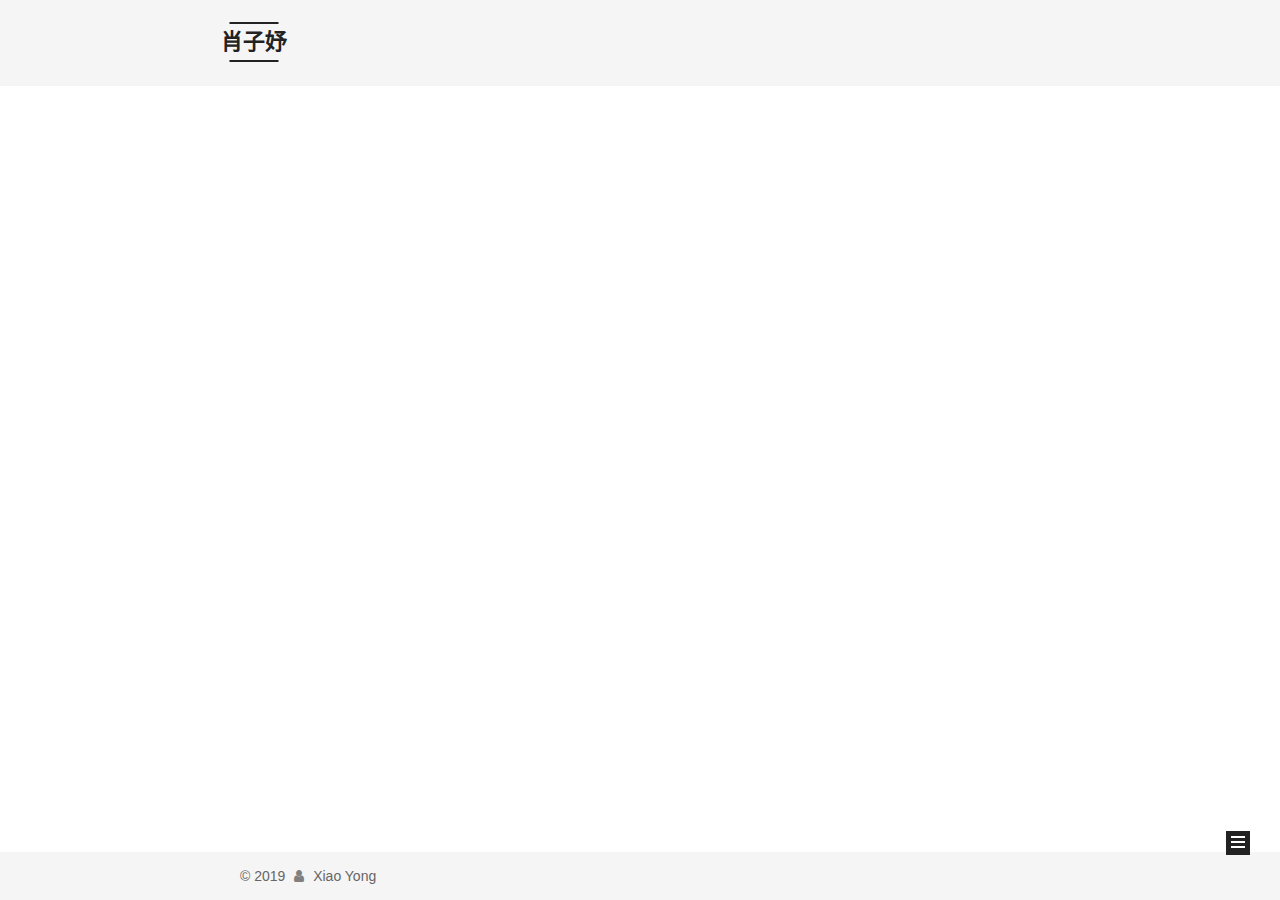
<file: categories/0-12-Months/index.html>
<!DOCTYPE html>












  


<html class="theme-next mist use-motion" lang="zh-CN">
<head><meta name="generator" content="Hexo 3.8.0">
  <meta charset="UTF-8">
<meta http-equiv="X-UA-Compatible" content="IE=edge">
<meta name="viewport" content="width=device-width, initial-scale=1, maximum-scale=2">
<meta name="theme-color" content="#222">


















  
  
  <link rel="stylesheet" href="/lib/fancybox/source/jquery.fancybox.css">







<link rel="stylesheet" href="/lib/font-awesome/css/font-awesome.min.css?v=4.6.2">

<link rel="stylesheet" href="/css/main.css?v=7.0.1">


  <link rel="apple-touch-icon" sizes="180x180" href="/images/apple-touch-icon-next.png?v=7.0.1">


  <link rel="icon" type="image/png" sizes="32x32" href="/images/favicon-32x32-next.png?v=7.0.1">


  <link rel="icon" type="image/png" sizes="16x16" href="/images/favicon-16x16-next.png?v=7.0.1">


  <link rel="mask-icon" href="/images/logo.svg?v=7.0.1" color="#222">







<script id="hexo.configurations">
  var NexT = window.NexT || {};
  var CONFIG = {
    root: '/',
    scheme: 'Mist',
    version: '7.0.1',
    sidebar: {"position":"left","display":"post","offset":12,"onmobile":false,"dimmer":false},
    back2top: true,
    back2top_sidebar: false,
    fancybox: true,
    fastclick: true,
    lazyload: true,
    tabs: true,
    motion: {"enable":true,"async":false,"transition":{"post_block":"fadeIn","post_header":"slideDownIn","post_body":"slideDownIn","coll_header":"slideLeftIn","sidebar":"slideUpIn"}},
    algolia: {
      applicationID: '',
      apiKey: '',
      indexName: '',
      hits: {"per_page":10},
      labels: {"input_placeholder":"Search for Posts","hits_empty":"We didn't find any results for the search: ${query}","hits_stats":"${hits} results found in ${time} ms"}
    }
  };
</script>


  




  <meta property="og:type" content="website">
<meta property="og:title" content="肖子妤">
<meta property="og:url" content="http://yoursite.com/categories/0-12-Months/index.html">
<meta property="og:site_name" content="肖子妤">
<meta property="og:locale" content="zh-CN">
<meta name="twitter:card" content="summary">
<meta name="twitter:title" content="肖子妤">






  <link rel="canonical" href="http://yoursite.com/categories/0-12-Months/">



<script id="page.configurations">
  CONFIG.page = {
    sidebar: "",
  };
</script>

  <title>分类: 0-12 Months | 肖子妤</title>
  












  <noscript>
  <style>
  .use-motion .motion-element,
  .use-motion .brand,
  .use-motion .menu-item,
  .sidebar-inner,
  .use-motion .post-block,
  .use-motion .pagination,
  .use-motion .comments,
  .use-motion .post-header,
  .use-motion .post-body,
  .use-motion .collection-title { opacity: initial; }

  .use-motion .logo,
  .use-motion .site-title,
  .use-motion .site-subtitle {
    opacity: initial;
    top: initial;
  }

  .use-motion .logo-line-before i { left: initial; }
  .use-motion .logo-line-after i { right: initial; }
  </style>
</noscript>

</head>

<body itemscope itemtype="http://schema.org/WebPage" lang="zh-CN">

  
  
    
  

  <div class="container sidebar-position-left ">
    <div class="headband"></div>

    <header id="header" class="header" itemscope itemtype="http://schema.org/WPHeader">
      <div class="header-inner"><div class="site-brand-wrapper">
  <div class="site-meta">
    

    <div class="custom-logo-site-title">
      <a href="/" class="brand" rel="start">
        <span class="logo-line-before"><i></i></span>
        <span class="site-title">肖子妤</span>
        <span class="logo-line-after"><i></i></span>
      </a>
    </div>
    
    
  </div>

  <div class="site-nav-toggle">
    <button aria-label="切换导航栏">
      <span class="btn-bar"></span>
      <span class="btn-bar"></span>
      <span class="btn-bar"></span>
    </button>
  </div>
</div>



<nav class="site-nav">
  
    <ul id="menu" class="menu">
      
        
        
        
          
          <li class="menu-item menu-item-home">

    
    
    
      
    

    

    <a href="/" rel="section"><i class="menu-item-icon fa fa-fw fa-home"></i> <br>首页</a>

  </li>
        
        
        
          
          <li class="menu-item menu-item-archives">

    
    
    
      
    

    

    <a href="/archives/" rel="section"><i class="menu-item-icon fa fa-fw fa-archive"></i> <br>归档</a>

  </li>
        
        
        
          
          <li class="menu-item menu-item-categories menu-item-active">

    
    
    
      
    

    

    <a href="/categories/" rel="section"><i class="menu-item-icon fa fa-fw fa-th"></i> <br>分类</a>

  </li>
        
        
        
          
          <li class="menu-item menu-item-tags">

    
    
    
      
    

    

    <a href="/tags/" rel="section"><i class="menu-item-icon fa fa-fw fa-tags"></i> <br>标签</a>

  </li>
        
        
        
          
          <li class="menu-item menu-item-about">

    
    
    
      
    

    

    <a href="/about/" rel="section"><i class="menu-item-icon fa fa-fw fa-user"></i> <br>关于</a>

  </li>

      
      
    </ul>
  

  
    

    
    
      
      
    
      
      
    
      
      
    
      
      
    
      
      
    
    

  


  

  
</nav>



  



</div>
    </header>

    


    <main id="main" class="main">
      <div class="main-inner">
        <div class="content-wrap">
          
          <div id="content" class="content">
            

  
  
  
  <div class="post-block category">

    <div id="posts" class="posts-collapse">
      <div class="collection-title">
        <h1>0-12 Months<small>分类</small>
        </h1>
      </div>

      
        

  <article class="post post-type-normal" itemscope itemtype="http://schema.org/Article">
    <header class="post-header">

      <h2 class="post-title">
        
          <a class="post-title-link" href="/2019/03/26/hello-world/" itemprop="url">
            
              <span itemprop="name">Hello World</span>
            
          </a>
        
      </h2>

      <div class="post-meta">
        <time class="post-time" itemprop="dateCreated" datetime="2019-03-26T19:00:05+08:00" content="2019-03-26">
          03-26
        </time>
      </div>

    </header>
  </article>


      
    </div>

  </div>
  
  
  

  



          </div>
          

        </div>
        
          
  
  <div class="sidebar-toggle">
    <div class="sidebar-toggle-line-wrap">
      <span class="sidebar-toggle-line sidebar-toggle-line-first"></span>
      <span class="sidebar-toggle-line sidebar-toggle-line-middle"></span>
      <span class="sidebar-toggle-line sidebar-toggle-line-last"></span>
    </div>
  </div>

  <aside id="sidebar" class="sidebar">
    <div class="sidebar-inner">

      

      

      <div class="site-overview-wrap sidebar-panel sidebar-panel-active">
        <div class="site-overview">
          <div class="site-author motion-element" itemprop="author" itemscope itemtype="http://schema.org/Person">
            
              <p class="site-author-name" itemprop="name">Xiao Yong</p>
              <div class="site-description motion-element" itemprop="description"></div>
          </div>

          
            <nav class="site-state motion-element">
              
                <div class="site-state-item site-state-posts">
                
                  <a href="/archives/">
                
                    <span class="site-state-item-count">2</span>
                    <span class="site-state-item-name">日志</span>
                  </a>
                </div>
              

              
                
                
                <div class="site-state-item site-state-categories">
                  
                    
                      <a href="/categories/">
                    
                  
                    
                    
                      
                    
                      
                    
                    <span class="site-state-item-count">2</span>
                    <span class="site-state-item-name">分类</span>
                  </a>
                </div>
              

              
                
                
                <div class="site-state-item site-state-tags">
                  
                    
                      <a href="/tags/">
                    
                  
                    
                    
                      
                    
                      
                    
                    <span class="site-state-item-count">2</span>
                    <span class="site-state-item-name">标签</span>
                  </a>
                </div>
              
            </nav>
          

          

          

          

          

          
          

          
            
          
          

        </div>
      </div>

      

      

    </div>
  </aside>
  


        
      </div>
    </main>

    <footer id="footer" class="footer">
      <div class="footer-inner">
        <div class="copyright">&copy; <span itemprop="copyrightYear">2019</span>
  <span class="with-love" id="animate">
    <i class="fa fa-user"></i>
  </span>
  <span class="author" itemprop="copyrightHolder">Xiao Yong</span>

  

  
</div>









        








        
      </div>
    </footer>

    
      <div class="back-to-top">
        <i class="fa fa-arrow-up"></i>
        
      </div>
    

    

    

    
  </div>

  

<script>
  if (Object.prototype.toString.call(window.Promise) !== '[object Function]') {
    window.Promise = null;
  }
</script>





  



  






  















  
  <script src="/lib/jquery/index.js?v=2.1.3"></script>

  
  <script src="/lib/fastclick/lib/fastclick.min.js?v=1.0.6"></script>

  
  <script src="/lib/jquery_lazyload/jquery.lazyload.js?v=1.9.7"></script>

  
  <script src="/lib/velocity/velocity.min.js?v=1.2.1"></script>

  
  <script src="/lib/velocity/velocity.ui.min.js?v=1.2.1"></script>

  
  <script src="/lib/fancybox/source/jquery.fancybox.pack.js"></script>


  


  <script src="/js/src/utils.js?v=7.0.1"></script>

  <script src="/js/src/motion.js?v=7.0.1"></script>



  
  


  <script src="/js/src/schemes/muse.js?v=7.0.1"></script>




  

  


  <script src="/js/src/next-boot.js?v=7.0.1"></script>


  

  

  

  



  




  

  

  

  

  

  

  

  

  

  

  

  

  

  

</body>
</html>
</file>
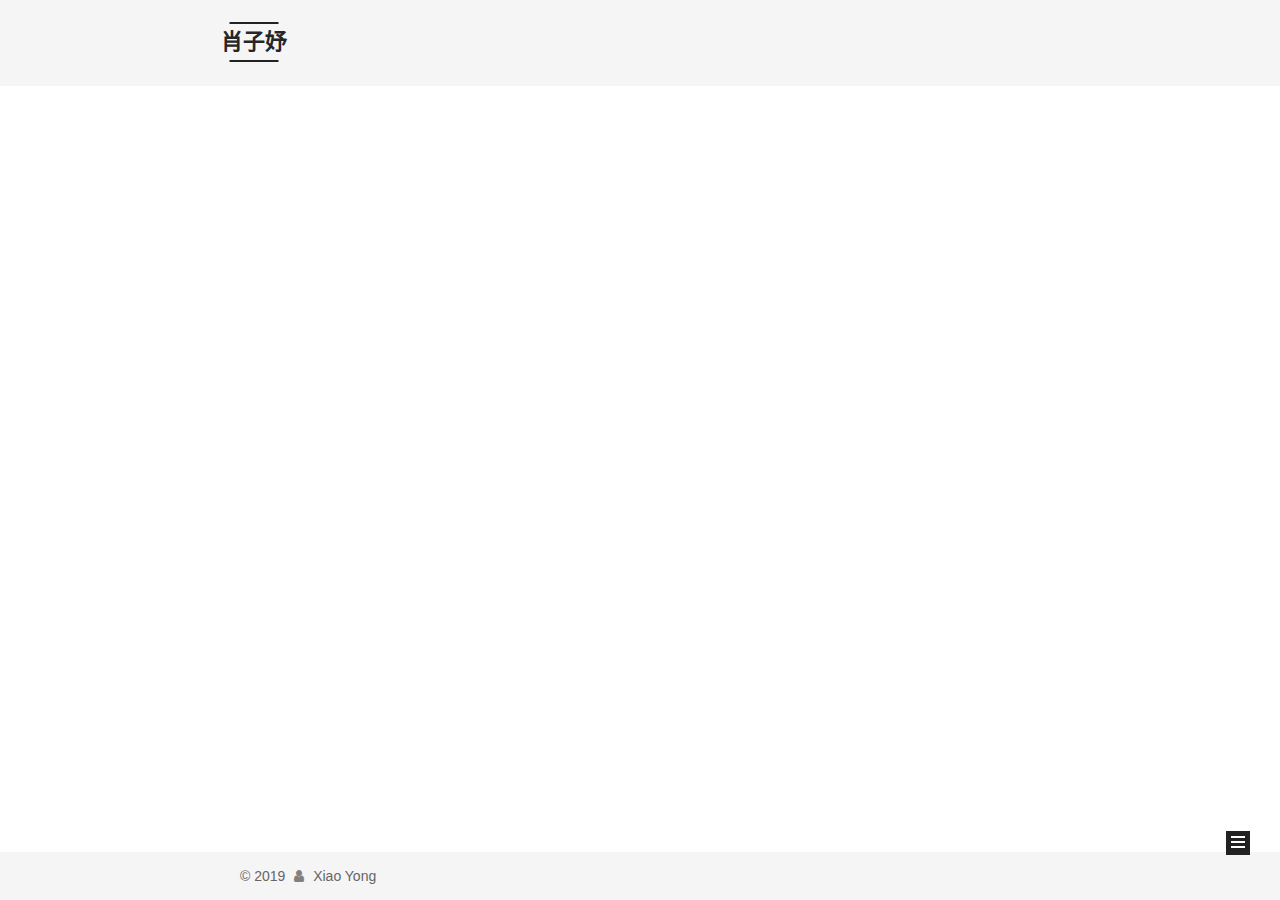
<file: categories/1-2-ages/index.html>
<!DOCTYPE html>












  


<html class="theme-next mist use-motion" lang="zh-CN">
<head><meta name="generator" content="Hexo 3.8.0">
  <meta charset="UTF-8">
<meta http-equiv="X-UA-Compatible" content="IE=edge">
<meta name="viewport" content="width=device-width, initial-scale=1, maximum-scale=2">
<meta name="theme-color" content="#222">


















  
  
  <link rel="stylesheet" href="/lib/fancybox/source/jquery.fancybox.css">







<link rel="stylesheet" href="/lib/font-awesome/css/font-awesome.min.css?v=4.6.2">

<link rel="stylesheet" href="/css/main.css?v=7.0.1">


  <link rel="apple-touch-icon" sizes="180x180" href="/images/apple-touch-icon-next.png?v=7.0.1">


  <link rel="icon" type="image/png" sizes="32x32" href="/images/favicon-32x32-next.png?v=7.0.1">


  <link rel="icon" type="image/png" sizes="16x16" href="/images/favicon-16x16-next.png?v=7.0.1">


  <link rel="mask-icon" href="/images/logo.svg?v=7.0.1" color="#222">







<script id="hexo.configurations">
  var NexT = window.NexT || {};
  var CONFIG = {
    root: '/',
    scheme: 'Mist',
    version: '7.0.1',
    sidebar: {"position":"left","display":"post","offset":12,"onmobile":false,"dimmer":false},
    back2top: true,
    back2top_sidebar: false,
    fancybox: true,
    fastclick: true,
    lazyload: true,
    tabs: true,
    motion: {"enable":true,"async":false,"transition":{"post_block":"fadeIn","post_header":"slideDownIn","post_body":"slideDownIn","coll_header":"slideLeftIn","sidebar":"slideUpIn"}},
    algolia: {
      applicationID: '',
      apiKey: '',
      indexName: '',
      hits: {"per_page":10},
      labels: {"input_placeholder":"Search for Posts","hits_empty":"We didn't find any results for the search: ${query}","hits_stats":"${hits} results found in ${time} ms"}
    }
  };
</script>


  




  <meta property="og:type" content="website">
<meta property="og:title" content="肖子妤">
<meta property="og:url" content="http://yoursite.com/categories/1-2-ages/index.html">
<meta property="og:site_name" content="肖子妤">
<meta property="og:locale" content="zh-CN">
<meta name="twitter:card" content="summary">
<meta name="twitter:title" content="肖子妤">






  <link rel="canonical" href="http://yoursite.com/categories/1-2-ages/">



<script id="page.configurations">
  CONFIG.page = {
    sidebar: "",
  };
</script>

  <title>分类: 1-2 ages | 肖子妤</title>
  












  <noscript>
  <style>
  .use-motion .motion-element,
  .use-motion .brand,
  .use-motion .menu-item,
  .sidebar-inner,
  .use-motion .post-block,
  .use-motion .pagination,
  .use-motion .comments,
  .use-motion .post-header,
  .use-motion .post-body,
  .use-motion .collection-title { opacity: initial; }

  .use-motion .logo,
  .use-motion .site-title,
  .use-motion .site-subtitle {
    opacity: initial;
    top: initial;
  }

  .use-motion .logo-line-before i { left: initial; }
  .use-motion .logo-line-after i { right: initial; }
  </style>
</noscript>

</head>

<body itemscope itemtype="http://schema.org/WebPage" lang="zh-CN">

  
  
    
  

  <div class="container sidebar-position-left ">
    <div class="headband"></div>

    <header id="header" class="header" itemscope itemtype="http://schema.org/WPHeader">
      <div class="header-inner"><div class="site-brand-wrapper">
  <div class="site-meta">
    

    <div class="custom-logo-site-title">
      <a href="/" class="brand" rel="start">
        <span class="logo-line-before"><i></i></span>
        <span class="site-title">肖子妤</span>
        <span class="logo-line-after"><i></i></span>
      </a>
    </div>
    
    
  </div>

  <div class="site-nav-toggle">
    <button aria-label="切换导航栏">
      <span class="btn-bar"></span>
      <span class="btn-bar"></span>
      <span class="btn-bar"></span>
    </button>
  </div>
</div>



<nav class="site-nav">
  
    <ul id="menu" class="menu">
      
        
        
        
          
          <li class="menu-item menu-item-home">

    
    
    
      
    

    

    <a href="/" rel="section"><i class="menu-item-icon fa fa-fw fa-home"></i> <br>首页</a>

  </li>
        
        
        
          
          <li class="menu-item menu-item-archives">

    
    
    
      
    

    

    <a href="/archives/" rel="section"><i class="menu-item-icon fa fa-fw fa-archive"></i> <br>归档</a>

  </li>
        
        
        
          
          <li class="menu-item menu-item-categories menu-item-active">

    
    
    
      
    

    

    <a href="/categories/" rel="section"><i class="menu-item-icon fa fa-fw fa-th"></i> <br>分类</a>

  </li>
        
        
        
          
          <li class="menu-item menu-item-tags">

    
    
    
      
    

    

    <a href="/tags/" rel="section"><i class="menu-item-icon fa fa-fw fa-tags"></i> <br>标签</a>

  </li>
        
        
        
          
          <li class="menu-item menu-item-about">

    
    
    
      
    

    

    <a href="/about/" rel="section"><i class="menu-item-icon fa fa-fw fa-user"></i> <br>关于</a>

  </li>

      
      
    </ul>
  

  
    

    
    
      
      
    
      
      
    
      
      
    
      
      
    
      
      
    
    

  


  

  
</nav>



  



</div>
    </header>

    


    <main id="main" class="main">
      <div class="main-inner">
        <div class="content-wrap">
          
          <div id="content" class="content">
            

  
  
  
  <div class="post-block category">

    <div id="posts" class="posts-collapse">
      <div class="collection-title">
        <h1>1-2 ages<small>分类</small>
        </h1>
      </div>

      
        

  <article class="post post-type-normal" itemscope itemtype="http://schema.org/Article">
    <header class="post-header">

      <h2 class="post-title">
        
          <a class="post-title-link" href="/2019/03/26/happy/" itemprop="url">
            
              <span itemprop="name">happy</span>
            
          </a>
        
      </h2>

      <div class="post-meta">
        <time class="post-time" itemprop="dateCreated" datetime="2019-03-26T19:40:12+08:00" content="2019-03-26">
          03-26
        </time>
      </div>

    </header>
  </article>


      
    </div>

  </div>
  
  
  

  



          </div>
          

        </div>
        
          
  
  <div class="sidebar-toggle">
    <div class="sidebar-toggle-line-wrap">
      <span class="sidebar-toggle-line sidebar-toggle-line-first"></span>
      <span class="sidebar-toggle-line sidebar-toggle-line-middle"></span>
      <span class="sidebar-toggle-line sidebar-toggle-line-last"></span>
    </div>
  </div>

  <aside id="sidebar" class="sidebar">
    <div class="sidebar-inner">

      

      

      <div class="site-overview-wrap sidebar-panel sidebar-panel-active">
        <div class="site-overview">
          <div class="site-author motion-element" itemprop="author" itemscope itemtype="http://schema.org/Person">
            
              <p class="site-author-name" itemprop="name">Xiao Yong</p>
              <div class="site-description motion-element" itemprop="description"></div>
          </div>

          
            <nav class="site-state motion-element">
              
                <div class="site-state-item site-state-posts">
                
                  <a href="/archives/">
                
                    <span class="site-state-item-count">2</span>
                    <span class="site-state-item-name">日志</span>
                  </a>
                </div>
              

              
                
                
                <div class="site-state-item site-state-categories">
                  
                    
                      <a href="/categories/">
                    
                  
                    
                    
                      
                    
                      
                    
                    <span class="site-state-item-count">2</span>
                    <span class="site-state-item-name">分类</span>
                  </a>
                </div>
              

              
                
                
                <div class="site-state-item site-state-tags">
                  
                    
                      <a href="/tags/">
                    
                  
                    
                    
                      
                    
                      
                    
                    <span class="site-state-item-count">2</span>
                    <span class="site-state-item-name">标签</span>
                  </a>
                </div>
              
            </nav>
          

          

          

          

          

          
          

          
            
          
          

        </div>
      </div>

      

      

    </div>
  </aside>
  


        
      </div>
    </main>

    <footer id="footer" class="footer">
      <div class="footer-inner">
        <div class="copyright">&copy; <span itemprop="copyrightYear">2019</span>
  <span class="with-love" id="animate">
    <i class="fa fa-user"></i>
  </span>
  <span class="author" itemprop="copyrightHolder">Xiao Yong</span>

  

  
</div>









        








        
      </div>
    </footer>

    
      <div class="back-to-top">
        <i class="fa fa-arrow-up"></i>
        
      </div>
    

    

    

    
  </div>

  

<script>
  if (Object.prototype.toString.call(window.Promise) !== '[object Function]') {
    window.Promise = null;
  }
</script>





  



  






  















  
  <script src="/lib/jquery/index.js?v=2.1.3"></script>

  
  <script src="/lib/fastclick/lib/fastclick.min.js?v=1.0.6"></script>

  
  <script src="/lib/jquery_lazyload/jquery.lazyload.js?v=1.9.7"></script>

  
  <script src="/lib/velocity/velocity.min.js?v=1.2.1"></script>

  
  <script src="/lib/velocity/velocity.ui.min.js?v=1.2.1"></script>

  
  <script src="/lib/fancybox/source/jquery.fancybox.pack.js"></script>


  


  <script src="/js/src/utils.js?v=7.0.1"></script>

  <script src="/js/src/motion.js?v=7.0.1"></script>



  
  


  <script src="/js/src/schemes/muse.js?v=7.0.1"></script>




  

  


  <script src="/js/src/next-boot.js?v=7.0.1"></script>


  

  

  

  



  




  

  

  

  

  

  

  

  

  

  

  

  

  

  

</body>
</html>
</file>
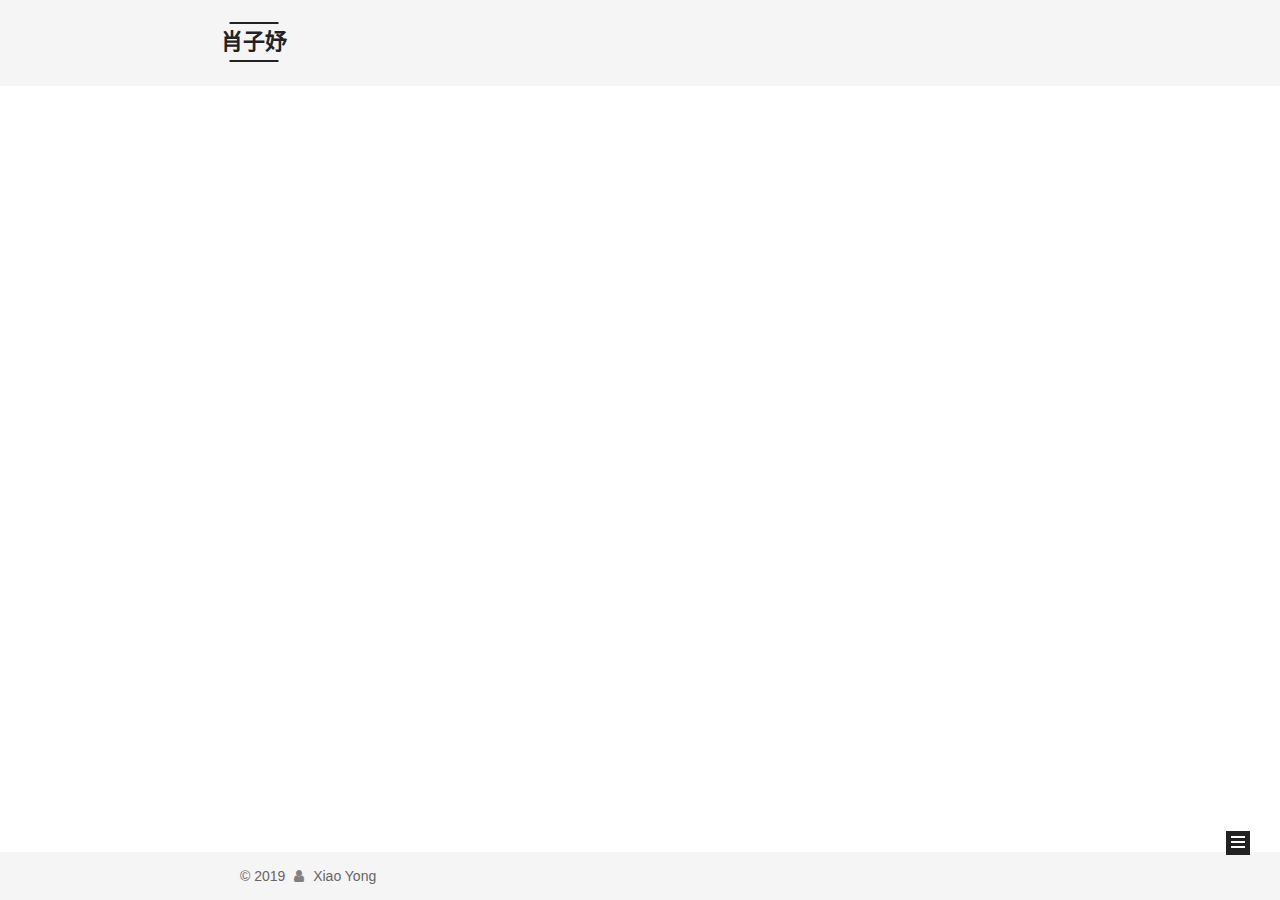
<file: tags/Changsha/index.html>
<!DOCTYPE html>












  


<html class="theme-next mist use-motion" lang="zh-CN">
<head><meta name="generator" content="Hexo 3.8.0">
  <meta charset="UTF-8">
<meta http-equiv="X-UA-Compatible" content="IE=edge">
<meta name="viewport" content="width=device-width, initial-scale=1, maximum-scale=2">
<meta name="theme-color" content="#222">


















  
  
  <link rel="stylesheet" href="/lib/fancybox/source/jquery.fancybox.css">







<link rel="stylesheet" href="/lib/font-awesome/css/font-awesome.min.css?v=4.6.2">

<link rel="stylesheet" href="/css/main.css?v=7.0.1">


  <link rel="apple-touch-icon" sizes="180x180" href="/images/apple-touch-icon-next.png?v=7.0.1">


  <link rel="icon" type="image/png" sizes="32x32" href="/images/favicon-32x32-next.png?v=7.0.1">


  <link rel="icon" type="image/png" sizes="16x16" href="/images/favicon-16x16-next.png?v=7.0.1">


  <link rel="mask-icon" href="/images/logo.svg?v=7.0.1" color="#222">







<script id="hexo.configurations">
  var NexT = window.NexT || {};
  var CONFIG = {
    root: '/',
    scheme: 'Mist',
    version: '7.0.1',
    sidebar: {"position":"left","display":"post","offset":12,"onmobile":false,"dimmer":false},
    back2top: true,
    back2top_sidebar: false,
    fancybox: true,
    fastclick: true,
    lazyload: true,
    tabs: true,
    motion: {"enable":true,"async":false,"transition":{"post_block":"fadeIn","post_header":"slideDownIn","post_body":"slideDownIn","coll_header":"slideLeftIn","sidebar":"slideUpIn"}},
    algolia: {
      applicationID: '',
      apiKey: '',
      indexName: '',
      hits: {"per_page":10},
      labels: {"input_placeholder":"Search for Posts","hits_empty":"We didn't find any results for the search: ${query}","hits_stats":"${hits} results found in ${time} ms"}
    }
  };
</script>


  




  <meta property="og:type" content="website">
<meta property="og:title" content="肖子妤">
<meta property="og:url" content="http://yoursite.com/tags/Changsha/index.html">
<meta property="og:site_name" content="肖子妤">
<meta property="og:locale" content="zh-CN">
<meta name="twitter:card" content="summary">
<meta name="twitter:title" content="肖子妤">






  <link rel="canonical" href="http://yoursite.com/tags/Changsha/">



<script id="page.configurations">
  CONFIG.page = {
    sidebar: "",
  };
</script>

  <title>标签: Changsha | 肖子妤</title>
  












  <noscript>
  <style>
  .use-motion .motion-element,
  .use-motion .brand,
  .use-motion .menu-item,
  .sidebar-inner,
  .use-motion .post-block,
  .use-motion .pagination,
  .use-motion .comments,
  .use-motion .post-header,
  .use-motion .post-body,
  .use-motion .collection-title { opacity: initial; }

  .use-motion .logo,
  .use-motion .site-title,
  .use-motion .site-subtitle {
    opacity: initial;
    top: initial;
  }

  .use-motion .logo-line-before i { left: initial; }
  .use-motion .logo-line-after i { right: initial; }
  </style>
</noscript>

</head>

<body itemscope itemtype="http://schema.org/WebPage" lang="zh-CN">

  
  
    
  

  <div class="container sidebar-position-left ">
    <div class="headband"></div>

    <header id="header" class="header" itemscope itemtype="http://schema.org/WPHeader">
      <div class="header-inner"><div class="site-brand-wrapper">
  <div class="site-meta">
    

    <div class="custom-logo-site-title">
      <a href="/" class="brand" rel="start">
        <span class="logo-line-before"><i></i></span>
        <span class="site-title">肖子妤</span>
        <span class="logo-line-after"><i></i></span>
      </a>
    </div>
    
    
  </div>

  <div class="site-nav-toggle">
    <button aria-label="切换导航栏">
      <span class="btn-bar"></span>
      <span class="btn-bar"></span>
      <span class="btn-bar"></span>
    </button>
  </div>
</div>



<nav class="site-nav">
  
    <ul id="menu" class="menu">
      
        
        
        
          
          <li class="menu-item menu-item-home">

    
    
    
      
    

    

    <a href="/" rel="section"><i class="menu-item-icon fa fa-fw fa-home"></i> <br>首页</a>

  </li>
        
        
        
          
          <li class="menu-item menu-item-archives">

    
    
    
      
    

    

    <a href="/archives/" rel="section"><i class="menu-item-icon fa fa-fw fa-archive"></i> <br>归档</a>

  </li>
        
        
        
          
          <li class="menu-item menu-item-categories">

    
    
    
      
    

    

    <a href="/categories/" rel="section"><i class="menu-item-icon fa fa-fw fa-th"></i> <br>分类</a>

  </li>
        
        
        
          
          <li class="menu-item menu-item-tags menu-item-active">

    
    
    
      
    

    

    <a href="/tags/" rel="section"><i class="menu-item-icon fa fa-fw fa-tags"></i> <br>标签</a>

  </li>
        
        
        
          
          <li class="menu-item menu-item-about">

    
    
    
      
    

    

    <a href="/about/" rel="section"><i class="menu-item-icon fa fa-fw fa-user"></i> <br>关于</a>

  </li>

      
      
    </ul>
  

  
    

    
    
      
      
    
      
      
    
      
      
    
      
      
    
      
      
    
    

  


  

  
</nav>



  



</div>
    </header>

    


    <main id="main" class="main">
      <div class="main-inner">
        <div class="content-wrap">
          
          <div id="content" class="content">
            

  
  
  
  <div class="post-block tag">

    <div id="posts" class="posts-collapse">
      <div class="collection-title">
        <h1>Changsha<small>标签</small>
        </h1>
      </div>

      
        

  <article class="post post-type-normal" itemscope itemtype="http://schema.org/Article">
    <header class="post-header">

      <h2 class="post-title">
        
          <a class="post-title-link" href="/2019/03/26/happy/" itemprop="url">
            
              <span itemprop="name">happy</span>
            
          </a>
        
      </h2>

      <div class="post-meta">
        <time class="post-time" itemprop="dateCreated" datetime="2019-03-26T19:40:12+08:00" content="2019-03-26">
          03-26
        </time>
      </div>

    </header>
  </article>


      
    </div>

  </div>
  
  
  

  



          </div>
          

        </div>
        
          
  
  <div class="sidebar-toggle">
    <div class="sidebar-toggle-line-wrap">
      <span class="sidebar-toggle-line sidebar-toggle-line-first"></span>
      <span class="sidebar-toggle-line sidebar-toggle-line-middle"></span>
      <span class="sidebar-toggle-line sidebar-toggle-line-last"></span>
    </div>
  </div>

  <aside id="sidebar" class="sidebar">
    <div class="sidebar-inner">

      

      

      <div class="site-overview-wrap sidebar-panel sidebar-panel-active">
        <div class="site-overview">
          <div class="site-author motion-element" itemprop="author" itemscope itemtype="http://schema.org/Person">
            
              <p class="site-author-name" itemprop="name">Xiao Yong</p>
              <div class="site-description motion-element" itemprop="description"></div>
          </div>

          
            <nav class="site-state motion-element">
              
                <div class="site-state-item site-state-posts">
                
                  <a href="/archives/">
                
                    <span class="site-state-item-count">2</span>
                    <span class="site-state-item-name">日志</span>
                  </a>
                </div>
              

              
                
                
                <div class="site-state-item site-state-categories">
                  
                    
                      <a href="/categories/">
                    
                  
                    
                    
                      
                    
                      
                    
                    <span class="site-state-item-count">2</span>
                    <span class="site-state-item-name">分类</span>
                  </a>
                </div>
              

              
                
                
                <div class="site-state-item site-state-tags">
                  
                    
                      <a href="/tags/">
                    
                  
                    
                    
                      
                    
                      
                    
                    <span class="site-state-item-count">2</span>
                    <span class="site-state-item-name">标签</span>
                  </a>
                </div>
              
            </nav>
          

          

          

          

          

          
          

          
            
          
          

        </div>
      </div>

      

      

    </div>
  </aside>
  


        
      </div>
    </main>

    <footer id="footer" class="footer">
      <div class="footer-inner">
        <div class="copyright">&copy; <span itemprop="copyrightYear">2019</span>
  <span class="with-love" id="animate">
    <i class="fa fa-user"></i>
  </span>
  <span class="author" itemprop="copyrightHolder">Xiao Yong</span>

  

  
</div>









        








        
      </div>
    </footer>

    
      <div class="back-to-top">
        <i class="fa fa-arrow-up"></i>
        
      </div>
    

    

    

    
  </div>

  

<script>
  if (Object.prototype.toString.call(window.Promise) !== '[object Function]') {
    window.Promise = null;
  }
</script>





  



  






  















  
  <script src="/lib/jquery/index.js?v=2.1.3"></script>

  
  <script src="/lib/fastclick/lib/fastclick.min.js?v=1.0.6"></script>

  
  <script src="/lib/jquery_lazyload/jquery.lazyload.js?v=1.9.7"></script>

  
  <script src="/lib/velocity/velocity.min.js?v=1.2.1"></script>

  
  <script src="/lib/velocity/velocity.ui.min.js?v=1.2.1"></script>

  
  <script src="/lib/fancybox/source/jquery.fancybox.pack.js"></script>


  


  <script src="/js/src/utils.js?v=7.0.1"></script>

  <script src="/js/src/motion.js?v=7.0.1"></script>



  
  


  <script src="/js/src/schemes/muse.js?v=7.0.1"></script>




  

  


  <script src="/js/src/next-boot.js?v=7.0.1"></script>


  

  

  

  



  




  

  

  

  

  

  

  

  

  

  

  

  

  

  

</body>
</html>
</file>
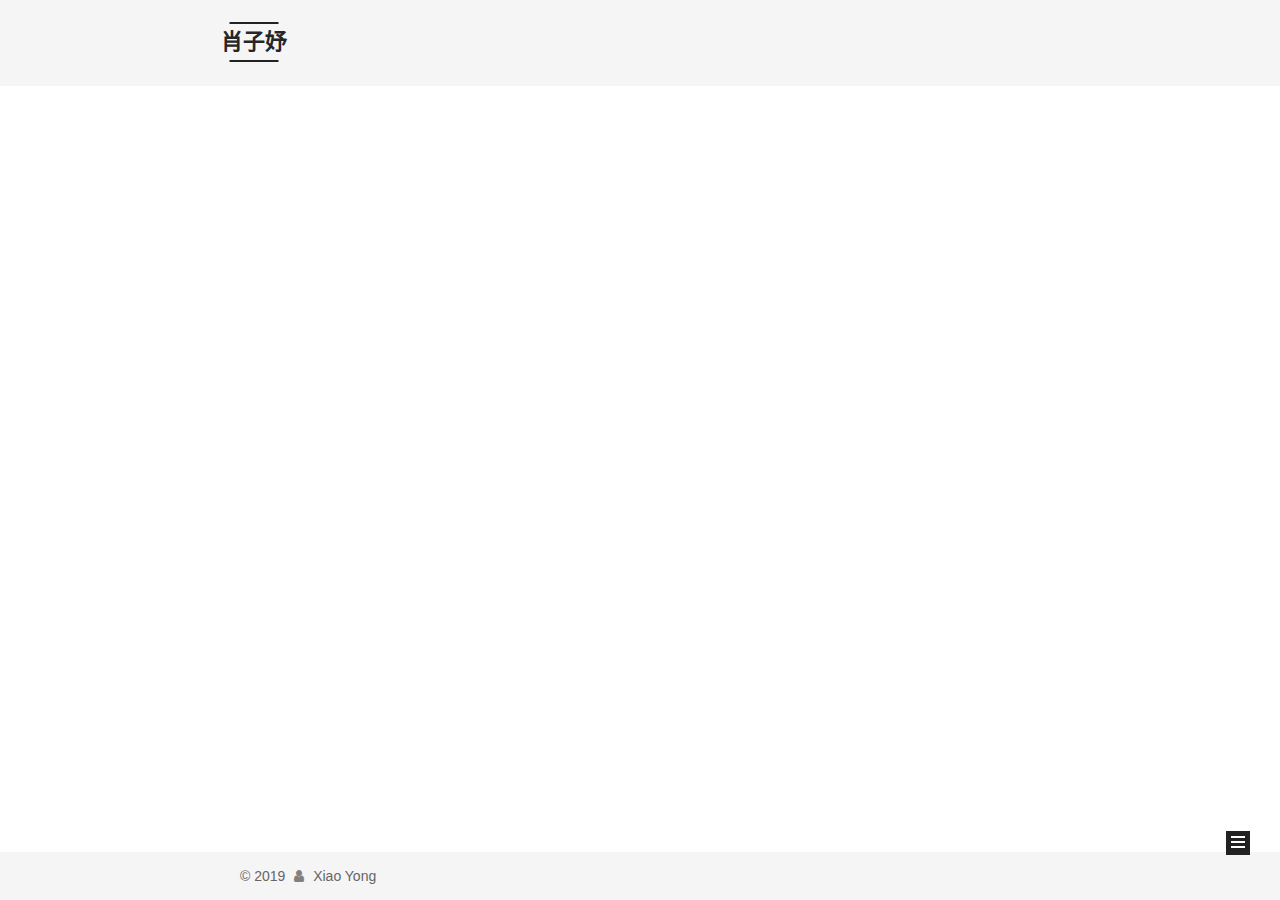
<file: tags/Hengyang/index.html>
<!DOCTYPE html>












  


<html class="theme-next mist use-motion" lang="zh-CN">
<head><meta name="generator" content="Hexo 3.8.0">
  <meta charset="UTF-8">
<meta http-equiv="X-UA-Compatible" content="IE=edge">
<meta name="viewport" content="width=device-width, initial-scale=1, maximum-scale=2">
<meta name="theme-color" content="#222">


















  
  
  <link rel="stylesheet" href="/lib/fancybox/source/jquery.fancybox.css">







<link rel="stylesheet" href="/lib/font-awesome/css/font-awesome.min.css?v=4.6.2">

<link rel="stylesheet" href="/css/main.css?v=7.0.1">


  <link rel="apple-touch-icon" sizes="180x180" href="/images/apple-touch-icon-next.png?v=7.0.1">


  <link rel="icon" type="image/png" sizes="32x32" href="/images/favicon-32x32-next.png?v=7.0.1">


  <link rel="icon" type="image/png" sizes="16x16" href="/images/favicon-16x16-next.png?v=7.0.1">


  <link rel="mask-icon" href="/images/logo.svg?v=7.0.1" color="#222">







<script id="hexo.configurations">
  var NexT = window.NexT || {};
  var CONFIG = {
    root: '/',
    scheme: 'Mist',
    version: '7.0.1',
    sidebar: {"position":"left","display":"post","offset":12,"onmobile":false,"dimmer":false},
    back2top: true,
    back2top_sidebar: false,
    fancybox: true,
    fastclick: true,
    lazyload: true,
    tabs: true,
    motion: {"enable":true,"async":false,"transition":{"post_block":"fadeIn","post_header":"slideDownIn","post_body":"slideDownIn","coll_header":"slideLeftIn","sidebar":"slideUpIn"}},
    algolia: {
      applicationID: '',
      apiKey: '',
      indexName: '',
      hits: {"per_page":10},
      labels: {"input_placeholder":"Search for Posts","hits_empty":"We didn't find any results for the search: ${query}","hits_stats":"${hits} results found in ${time} ms"}
    }
  };
</script>


  




  <meta property="og:type" content="website">
<meta property="og:title" content="肖子妤">
<meta property="og:url" content="http://yoursite.com/tags/Hengyang/index.html">
<meta property="og:site_name" content="肖子妤">
<meta property="og:locale" content="zh-CN">
<meta name="twitter:card" content="summary">
<meta name="twitter:title" content="肖子妤">






  <link rel="canonical" href="http://yoursite.com/tags/Hengyang/">



<script id="page.configurations">
  CONFIG.page = {
    sidebar: "",
  };
</script>

  <title>标签: Hengyang | 肖子妤</title>
  












  <noscript>
  <style>
  .use-motion .motion-element,
  .use-motion .brand,
  .use-motion .menu-item,
  .sidebar-inner,
  .use-motion .post-block,
  .use-motion .pagination,
  .use-motion .comments,
  .use-motion .post-header,
  .use-motion .post-body,
  .use-motion .collection-title { opacity: initial; }

  .use-motion .logo,
  .use-motion .site-title,
  .use-motion .site-subtitle {
    opacity: initial;
    top: initial;
  }

  .use-motion .logo-line-before i { left: initial; }
  .use-motion .logo-line-after i { right: initial; }
  </style>
</noscript>

</head>

<body itemscope itemtype="http://schema.org/WebPage" lang="zh-CN">

  
  
    
  

  <div class="container sidebar-position-left ">
    <div class="headband"></div>

    <header id="header" class="header" itemscope itemtype="http://schema.org/WPHeader">
      <div class="header-inner"><div class="site-brand-wrapper">
  <div class="site-meta">
    

    <div class="custom-logo-site-title">
      <a href="/" class="brand" rel="start">
        <span class="logo-line-before"><i></i></span>
        <span class="site-title">肖子妤</span>
        <span class="logo-line-after"><i></i></span>
      </a>
    </div>
    
    
  </div>

  <div class="site-nav-toggle">
    <button aria-label="切换导航栏">
      <span class="btn-bar"></span>
      <span class="btn-bar"></span>
      <span class="btn-bar"></span>
    </button>
  </div>
</div>



<nav class="site-nav">
  
    <ul id="menu" class="menu">
      
        
        
        
          
          <li class="menu-item menu-item-home">

    
    
    
      
    

    

    <a href="/" rel="section"><i class="menu-item-icon fa fa-fw fa-home"></i> <br>首页</a>

  </li>
        
        
        
          
          <li class="menu-item menu-item-archives">

    
    
    
      
    

    

    <a href="/archives/" rel="section"><i class="menu-item-icon fa fa-fw fa-archive"></i> <br>归档</a>

  </li>
        
        
        
          
          <li class="menu-item menu-item-categories">

    
    
    
      
    

    

    <a href="/categories/" rel="section"><i class="menu-item-icon fa fa-fw fa-th"></i> <br>分类</a>

  </li>
        
        
        
          
          <li class="menu-item menu-item-tags menu-item-active">

    
    
    
      
    

    

    <a href="/tags/" rel="section"><i class="menu-item-icon fa fa-fw fa-tags"></i> <br>标签</a>

  </li>
        
        
        
          
          <li class="menu-item menu-item-about">

    
    
    
      
    

    

    <a href="/about/" rel="section"><i class="menu-item-icon fa fa-fw fa-user"></i> <br>关于</a>

  </li>

      
      
    </ul>
  

  
    

    
    
      
      
    
      
      
    
      
      
    
      
      
    
      
      
    
    

  


  

  
</nav>



  



</div>
    </header>

    


    <main id="main" class="main">
      <div class="main-inner">
        <div class="content-wrap">
          
          <div id="content" class="content">
            

  
  
  
  <div class="post-block tag">

    <div id="posts" class="posts-collapse">
      <div class="collection-title">
        <h1>Hengyang<small>标签</small>
        </h1>
      </div>

      
        

  <article class="post post-type-normal" itemscope itemtype="http://schema.org/Article">
    <header class="post-header">

      <h2 class="post-title">
        
          <a class="post-title-link" href="/2019/03/26/hello-world/" itemprop="url">
            
              <span itemprop="name">Hello World</span>
            
          </a>
        
      </h2>

      <div class="post-meta">
        <time class="post-time" itemprop="dateCreated" datetime="2019-03-26T19:00:05+08:00" content="2019-03-26">
          03-26
        </time>
      </div>

    </header>
  </article>


      
    </div>

  </div>
  
  
  

  



          </div>
          

        </div>
        
          
  
  <div class="sidebar-toggle">
    <div class="sidebar-toggle-line-wrap">
      <span class="sidebar-toggle-line sidebar-toggle-line-first"></span>
      <span class="sidebar-toggle-line sidebar-toggle-line-middle"></span>
      <span class="sidebar-toggle-line sidebar-toggle-line-last"></span>
    </div>
  </div>

  <aside id="sidebar" class="sidebar">
    <div class="sidebar-inner">

      

      

      <div class="site-overview-wrap sidebar-panel sidebar-panel-active">
        <div class="site-overview">
          <div class="site-author motion-element" itemprop="author" itemscope itemtype="http://schema.org/Person">
            
              <p class="site-author-name" itemprop="name">Xiao Yong</p>
              <div class="site-description motion-element" itemprop="description"></div>
          </div>

          
            <nav class="site-state motion-element">
              
                <div class="site-state-item site-state-posts">
                
                  <a href="/archives/">
                
                    <span class="site-state-item-count">2</span>
                    <span class="site-state-item-name">日志</span>
                  </a>
                </div>
              

              
                
                
                <div class="site-state-item site-state-categories">
                  
                    
                      <a href="/categories/">
                    
                  
                    
                    
                      
                    
                      
                    
                    <span class="site-state-item-count">2</span>
                    <span class="site-state-item-name">分类</span>
                  </a>
                </div>
              

              
                
                
                <div class="site-state-item site-state-tags">
                  
                    
                      <a href="/tags/">
                    
                  
                    
                    
                      
                    
                      
                    
                    <span class="site-state-item-count">2</span>
                    <span class="site-state-item-name">标签</span>
                  </a>
                </div>
              
            </nav>
          

          

          

          

          

          
          

          
            
          
          

        </div>
      </div>

      

      

    </div>
  </aside>
  


        
      </div>
    </main>

    <footer id="footer" class="footer">
      <div class="footer-inner">
        <div class="copyright">&copy; <span itemprop="copyrightYear">2019</span>
  <span class="with-love" id="animate">
    <i class="fa fa-user"></i>
  </span>
  <span class="author" itemprop="copyrightHolder">Xiao Yong</span>

  

  
</div>









        








        
      </div>
    </footer>

    
      <div class="back-to-top">
        <i class="fa fa-arrow-up"></i>
        
      </div>
    

    

    

    
  </div>

  

<script>
  if (Object.prototype.toString.call(window.Promise) !== '[object Function]') {
    window.Promise = null;
  }
</script>





  



  






  















  
  <script src="/lib/jquery/index.js?v=2.1.3"></script>

  
  <script src="/lib/fastclick/lib/fastclick.min.js?v=1.0.6"></script>

  
  <script src="/lib/jquery_lazyload/jquery.lazyload.js?v=1.9.7"></script>

  
  <script src="/lib/velocity/velocity.min.js?v=1.2.1"></script>

  
  <script src="/lib/velocity/velocity.ui.min.js?v=1.2.1"></script>

  
  <script src="/lib/fancybox/source/jquery.fancybox.pack.js"></script>


  


  <script src="/js/src/utils.js?v=7.0.1"></script>

  <script src="/js/src/motion.js?v=7.0.1"></script>



  
  


  <script src="/js/src/schemes/muse.js?v=7.0.1"></script>




  

  


  <script src="/js/src/next-boot.js?v=7.0.1"></script>


  

  

  

  



  




  

  

  

  

  

  

  

  

  

  

  

  

  

  

</body>
</html>
</file>
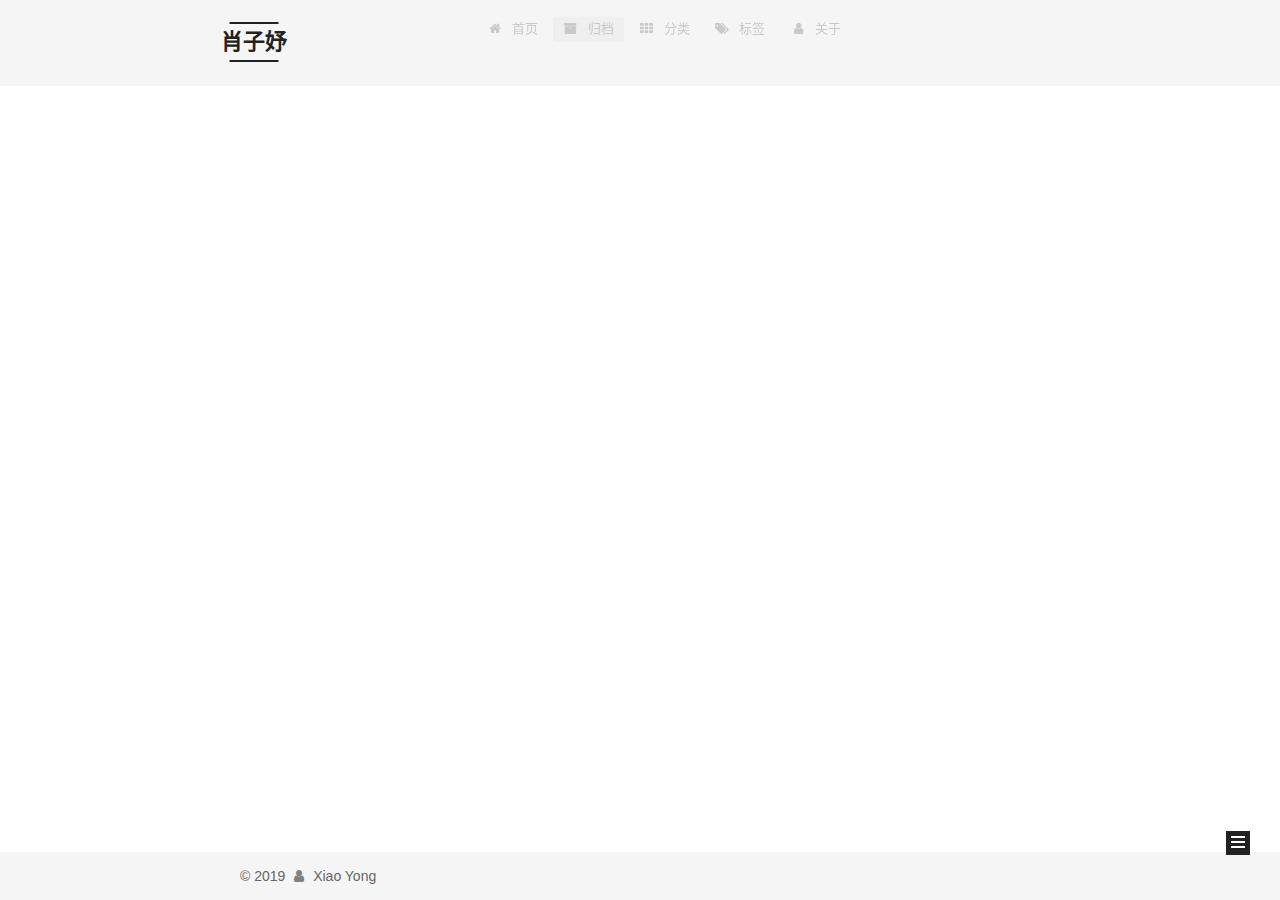
<file: archives/2019/03/index.html>
<!DOCTYPE html>












  


<html class="theme-next mist use-motion" lang="zh-CN">
<head><meta name="generator" content="Hexo 3.8.0">
  <meta charset="UTF-8">
<meta http-equiv="X-UA-Compatible" content="IE=edge">
<meta name="viewport" content="width=device-width, initial-scale=1, maximum-scale=2">
<meta name="theme-color" content="#222">


















  
  
  <link rel="stylesheet" href="/lib/fancybox/source/jquery.fancybox.css">







<link rel="stylesheet" href="/lib/font-awesome/css/font-awesome.min.css?v=4.6.2">

<link rel="stylesheet" href="/css/main.css?v=7.0.1">


  <link rel="apple-touch-icon" sizes="180x180" href="/images/apple-touch-icon-next.png?v=7.0.1">


  <link rel="icon" type="image/png" sizes="32x32" href="/images/favicon-32x32-next.png?v=7.0.1">


  <link rel="icon" type="image/png" sizes="16x16" href="/images/favicon-16x16-next.png?v=7.0.1">


  <link rel="mask-icon" href="/images/logo.svg?v=7.0.1" color="#222">







<script id="hexo.configurations">
  var NexT = window.NexT || {};
  var CONFIG = {
    root: '/',
    scheme: 'Mist',
    version: '7.0.1',
    sidebar: {"position":"left","display":"post","offset":12,"onmobile":false,"dimmer":false},
    back2top: true,
    back2top_sidebar: false,
    fancybox: true,
    fastclick: true,
    lazyload: true,
    tabs: true,
    motion: {"enable":true,"async":false,"transition":{"post_block":"fadeIn","post_header":"slideDownIn","post_body":"slideDownIn","coll_header":"slideLeftIn","sidebar":"slideUpIn"}},
    algolia: {
      applicationID: '',
      apiKey: '',
      indexName: '',
      hits: {"per_page":10},
      labels: {"input_placeholder":"Search for Posts","hits_empty":"We didn't find any results for the search: ${query}","hits_stats":"${hits} results found in ${time} ms"}
    }
  };
</script>


  




  <meta property="og:type" content="website">
<meta property="og:title" content="肖子妤">
<meta property="og:url" content="http://yoursite.com/archives/2019/03/index.html">
<meta property="og:site_name" content="肖子妤">
<meta property="og:locale" content="zh-CN">
<meta name="twitter:card" content="summary">
<meta name="twitter:title" content="肖子妤">






  <link rel="canonical" href="http://yoursite.com/archives/2019/03/">



<script id="page.configurations">
  CONFIG.page = {
    sidebar: "",
  };
</script>

  <title>归档 | 肖子妤</title>
  












  <noscript>
  <style>
  .use-motion .motion-element,
  .use-motion .brand,
  .use-motion .menu-item,
  .sidebar-inner,
  .use-motion .post-block,
  .use-motion .pagination,
  .use-motion .comments,
  .use-motion .post-header,
  .use-motion .post-body,
  .use-motion .collection-title { opacity: initial; }

  .use-motion .logo,
  .use-motion .site-title,
  .use-motion .site-subtitle {
    opacity: initial;
    top: initial;
  }

  .use-motion .logo-line-before i { left: initial; }
  .use-motion .logo-line-after i { right: initial; }
  </style>
</noscript>

</head>

<body itemscope itemtype="http://schema.org/WebPage" lang="zh-CN">

  
  
    
  

  <div class="container sidebar-position-left page-archive">
    <div class="headband"></div>

    <header id="header" class="header" itemscope itemtype="http://schema.org/WPHeader">
      <div class="header-inner"><div class="site-brand-wrapper">
  <div class="site-meta">
    

    <div class="custom-logo-site-title">
      <a href="/" class="brand" rel="start">
        <span class="logo-line-before"><i></i></span>
        <span class="site-title">肖子妤</span>
        <span class="logo-line-after"><i></i></span>
      </a>
    </div>
    
    
  </div>

  <div class="site-nav-toggle">
    <button aria-label="切换导航栏">
      <span class="btn-bar"></span>
      <span class="btn-bar"></span>
      <span class="btn-bar"></span>
    </button>
  </div>
</div>



<nav class="site-nav">
  
    <ul id="menu" class="menu">
      
        
        
        
          
          <li class="menu-item menu-item-home">

    
    
    
      
    

    

    <a href="/" rel="section"><i class="menu-item-icon fa fa-fw fa-home"></i> <br>首页</a>

  </li>
        
        
        
          
          <li class="menu-item menu-item-archives menu-item-active">

    
    
    
      
    

    

    <a href="/archives/" rel="section"><i class="menu-item-icon fa fa-fw fa-archive"></i> <br>归档</a>

  </li>
        
        
        
          
          <li class="menu-item menu-item-categories">

    
    
    
      
    

    

    <a href="/categories/" rel="section"><i class="menu-item-icon fa fa-fw fa-th"></i> <br>分类</a>

  </li>
        
        
        
          
          <li class="menu-item menu-item-tags">

    
    
    
      
    

    

    <a href="/tags/" rel="section"><i class="menu-item-icon fa fa-fw fa-tags"></i> <br>标签</a>

  </li>
        
        
        
          
          <li class="menu-item menu-item-about">

    
    
    
      
    

    

    <a href="/about/" rel="section"><i class="menu-item-icon fa fa-fw fa-user"></i> <br>关于</a>

  </li>

      
      
    </ul>
  

  
    

    
    
      
      
    
      
      
    
      
      
    
      
      
    
      
      
    
    

  


  

  
</nav>



  



</div>
    </header>

    


    <main id="main" class="main">
      <div class="main-inner">
        <div class="content-wrap">
          
          <div id="content" class="content">
            

  
  
  
  <div class="post-block archive">
    <div id="posts" class="posts-collapse">
      <span class="archive-move-on"></span>

      
      <span class="archive-page-counter">
        
        
        
          
        
        嗯..! 目前共计 2 篇日志。 继续努力。
      </span>
      

      

        
        
        

        
          
          <div class="collection-title">
            <h1 class="archive-year" id="archive-year-2019">2019</h1>
          </div>
        
        

        

  <article class="post post-type-normal" itemscope itemtype="http://schema.org/Article">
    <header class="post-header">

      <h2 class="post-title">
        
          <a class="post-title-link" href="/2019/03/26/happy/" itemprop="url">
            
              <span itemprop="name">happy</span>
            
          </a>
        
      </h2>

      <div class="post-meta">
        <time class="post-time" itemprop="dateCreated" datetime="2019-03-26T19:40:12+08:00" content="2019-03-26">
          03-26
        </time>
      </div>

    </header>
  </article>



      

        
        
        

        
        

        

  <article class="post post-type-normal" itemscope itemtype="http://schema.org/Article">
    <header class="post-header">

      <h2 class="post-title">
        
          <a class="post-title-link" href="/2019/03/26/hello-world/" itemprop="url">
            
              <span itemprop="name">Hello World</span>
            
          </a>
        
      </h2>

      <div class="post-meta">
        <time class="post-time" itemprop="dateCreated" datetime="2019-03-26T19:00:05+08:00" content="2019-03-26">
          03-26
        </time>
      </div>

    </header>
  </article>



      

    </div>
  </div>
  
  
  

  



          </div>
          

        </div>
        
          
  
  <div class="sidebar-toggle">
    <div class="sidebar-toggle-line-wrap">
      <span class="sidebar-toggle-line sidebar-toggle-line-first"></span>
      <span class="sidebar-toggle-line sidebar-toggle-line-middle"></span>
      <span class="sidebar-toggle-line sidebar-toggle-line-last"></span>
    </div>
  </div>

  <aside id="sidebar" class="sidebar">
    <div class="sidebar-inner">

      

      

      <div class="site-overview-wrap sidebar-panel sidebar-panel-active">
        <div class="site-overview">
          <div class="site-author motion-element" itemprop="author" itemscope itemtype="http://schema.org/Person">
            
              <p class="site-author-name" itemprop="name">Xiao Yong</p>
              <div class="site-description motion-element" itemprop="description"></div>
          </div>

          
            <nav class="site-state motion-element">
              
                <div class="site-state-item site-state-posts">
                
                  <a href="/archives/">
                
                    <span class="site-state-item-count">2</span>
                    <span class="site-state-item-name">日志</span>
                  </a>
                </div>
              

              
                
                
                <div class="site-state-item site-state-categories">
                  
                    
                      <a href="/categories/">
                    
                  
                    
                    
                      
                    
                      
                    
                    <span class="site-state-item-count">2</span>
                    <span class="site-state-item-name">分类</span>
                  </a>
                </div>
              

              
                
                
                <div class="site-state-item site-state-tags">
                  
                    
                      <a href="/tags/">
                    
                  
                    
                    
                      
                    
                      
                    
                    <span class="site-state-item-count">2</span>
                    <span class="site-state-item-name">标签</span>
                  </a>
                </div>
              
            </nav>
          

          

          

          

          

          
          

          
            
          
          

        </div>
      </div>

      

      

    </div>
  </aside>
  


        
      </div>
    </main>

    <footer id="footer" class="footer">
      <div class="footer-inner">
        <div class="copyright">&copy; <span itemprop="copyrightYear">2019</span>
  <span class="with-love" id="animate">
    <i class="fa fa-user"></i>
  </span>
  <span class="author" itemprop="copyrightHolder">Xiao Yong</span>

  

  
</div>









        








        
      </div>
    </footer>

    
      <div class="back-to-top">
        <i class="fa fa-arrow-up"></i>
        
      </div>
    

    

    

    
  </div>

  

<script>
  if (Object.prototype.toString.call(window.Promise) !== '[object Function]') {
    window.Promise = null;
  }
</script>





  



  






  















  
  <script src="/lib/jquery/index.js?v=2.1.3"></script>

  
  <script src="/lib/fastclick/lib/fastclick.min.js?v=1.0.6"></script>

  
  <script src="/lib/jquery_lazyload/jquery.lazyload.js?v=1.9.7"></script>

  
  <script src="/lib/velocity/velocity.min.js?v=1.2.1"></script>

  
  <script src="/lib/velocity/velocity.ui.min.js?v=1.2.1"></script>

  
  <script src="/lib/fancybox/source/jquery.fancybox.pack.js"></script>


  


  <script src="/js/src/utils.js?v=7.0.1"></script>

  <script src="/js/src/motion.js?v=7.0.1"></script>



  
  


  <script src="/js/src/schemes/muse.js?v=7.0.1"></script>




  

  


  <script src="/js/src/next-boot.js?v=7.0.1"></script>


  

  

  

  



  




  

  

  

  

  

  

  

  

  

  

  

  

  

  

</body>
</html>
</file>
<file: css/main.css>
/* normalize.css v8.0.1 | MIT License | github.com/necolas/normalize.css */
html {
  line-height: 1.15; /* 1 */
  -webkit-text-size-adjust: 100%; /* 2 */
}
body {
  margin: 0;
}
main {
  display: block;
}
h1 {
  font-size: 2em;
  margin: 0.67em 0;
}
hr {
  box-sizing: content-box; /* 1 */
  height: 0; /* 1 */
  overflow: visible; /* 2 */
}
pre {
  font-family: monospace, monospace; /* 1 */
  font-size: 1em; /* 2 */
}
a {
  background-color: transparent;
}
abbr[title] {
  border-bottom: none; /* 1 */
  text-decoration: underline; /* 2 */
  text-decoration: underline dotted; /* 2 */
}
b,
strong {
  font-weight: bolder;
}
code,
kbd,
samp {
  font-family: monospace, monospace; /* 1 */
  font-size: 1em; /* 2 */
}
small {
  font-size: 80%;
}
sub,
sup {
  font-size: 75%;
  line-height: 0;
  position: relative;
  vertical-align: baseline;
}
sub {
  bottom: -0.25em;
}
sup {
  top: -0.5em;
}
img {
  border-style: none;
}
button,
input,
optgroup,
select,
textarea {
  font-family: inherit; /* 1 */
  font-size: 100%; /* 1 */
  line-height: 1.15; /* 1 */
  margin: 0; /* 2 */
}
button,
input {
/* 1 */
  overflow: visible;
}
button,
select {
/* 1 */
  text-transform: none;
}
button,
[type="button"],
[type="reset"],
[type="submit"] {
  -webkit-appearance: button;
}
button::-moz-focus-inner,
[type="button"]::-moz-focus-inner,
[type="reset"]::-moz-focus-inner,
[type="submit"]::-moz-focus-inner {
  border-style: none;
  padding: 0;
}
button:-moz-focusring,
[type="button"]:-moz-focusring,
[type="reset"]:-moz-focusring,
[type="submit"]:-moz-focusring {
  outline: 1px dotted ButtonText;
}
fieldset {
  padding: 0.35em 0.75em 0.625em;
}
legend {
  box-sizing: border-box; /* 1 */
  color: inherit; /* 2 */
  display: table; /* 1 */
  max-width: 100%; /* 1 */
  padding: 0; /* 3 */
  white-space: normal; /* 1 */
}
progress {
  vertical-align: baseline;
}
textarea {
  overflow: auto;
}
[type="checkbox"],
[type="radio"] {
  box-sizing: border-box; /* 1 */
  padding: 0; /* 2 */
}
[type="number"]::-webkit-inner-spin-button,
[type="number"]::-webkit-outer-spin-button {
  height: auto;
}
[type="search"] {
  -webkit-appearance: textfield; /* 1 */
  outline-offset: -2px; /* 2 */
}
[type="search"]::-webkit-search-decoration {
  -webkit-appearance: none;
}
::-webkit-file-upload-button {
  -webkit-appearance: button; /* 1 */
  font: inherit; /* 2 */
}
details {
  display: block;
}
summary {
  display: list-item;
}
template {
  display: none;
}
[hidden] {
  display: none;
}
::selection {
  background: #262a30;
  color: #fff;
}
body {
  position: relative;
  font-family: 'Lato', "PingFang SC", "Microsoft YaHei", sans-serif;
  font-size: 14px;
  line-height: 2;
  color: #555;
  background: #fff;
}
@media (max-width: 991px) {
  body {
    padding-right: 0 !important;
  }
}
@media (min-width: 1200px) {
  body {
    font-size: 16px;
  }
}
h1,
h2,
h3,
h4,
h5,
h6 {
  margin: 20px 0 15px;
  padding: 0;
  font-weight: bold;
  line-height: 1.5;
  font-family: 'Lato', "PingFang SC", "Microsoft YaHei", sans-serif;
}
h1 {
  font-size: 24px;
}
h1 code {
  font-size: 1em;
}
@media (max-width: 767px) {
  h1 {
    font-size: 20px;
  }
  h1 code {
    font-size: 1em;
  }
}
h2 {
  font-size: 22px;
}
h2 code {
  font-size: 1em;
}
@media (max-width: 767px) {
  h2 {
    font-size: 18px;
  }
  h2 code {
    font-size: 1em;
  }
}
h3 {
  font-size: 20px;
}
h3 code {
  font-size: 1em;
}
@media (max-width: 767px) {
  h3 {
    font-size: 16px;
  }
  h3 code {
    font-size: 1em;
  }
}
h4 {
  font-size: 18px;
}
h4 code {
  font-size: 1em;
}
@media (max-width: 767px) {
  h4 {
    font-size: 14px;
  }
  h4 code {
    font-size: 1em;
  }
}
h5 {
  font-size: 16px;
}
h5 code {
  font-size: 1em;
}
@media (max-width: 767px) {
  h5 {
    font-size: 12px;
  }
  h5 code {
    font-size: 1em;
  }
}
h6 {
  font-size: 14px;
}
h6 code {
  font-size: 1em;
}
@media (max-width: 767px) {
  h6 {
    font-size: 10px;
  }
  h6 code {
    font-size: 1em;
  }
}
p {
  margin: 0 0 20px 0;
}
a,
span.exturl {
  overflow-wrap: break-word;
  word-wrap: break-word;
  background-color: transparent;
  color: #555;
  text-decoration: none;
  outline: none;
  border-bottom: 1px solid #999;
  cursor: pointer;
}
a:hover,
span.exturl:hover {
  color: #222;
  border-bottom-color: #222;
}
video {
  max-width: 100%;
  display: block;
  margin-left: auto;
  margin-right: auto;
}
img {
  display: block;
  margin: auto;
  max-width: 100%;
  height: auto;
}
hr {
  margin: 40px 0;
  height: 3px;
  border: none;
  background-color: #ddd;
  background-image: repeating-linear-gradient(-45deg, #fff, #fff 4px, transparent 4px, transparent 8px);
}
blockquote {
  margin: 0;
  padding: 0 15px;
  color: #666;
  border-left: 4px solid #ddd;
}
blockquote cite::before {
  content: "-";
  padding: 0 5px;
}
dt {
  font-weight: 700;
}
dd {
  margin: 0;
  padding: 0;
}
kbd {
  border: 1px solid #ccc;
  border-radius: 0.2em;
  box-shadow: 0.1em 0.1em 0.2em rgba(0,0,0,0.1);
  background-color: #f9f9f9;
  font-family: inherit;
  background-image: linear-gradient(top, #eee, #fff, #eee);
  padding: 0.1em 0.3em;
  white-space: nowrap;
}
.text-left {
  text-align: left;
}
.text-center {
  text-align: center;
}
.text-right {
  text-align: right;
}
.text-justify {
  text-align: justify;
}
.text-nowrap {
  white-space: nowrap;
}
.text-lowercase {
  text-transform: lowercase;
}
.text-uppercase {
  text-transform: uppercase;
}
.text-capitalize {
  text-transform: capitalize;
}
.center-block {
  display: block;
  margin-left: auto;
  margin-right: auto;
}
.clearfix:before,
.clearfix:after {
  content: " ";
  display: table;
}
.clearfix:after {
  clear: both;
}
.pullquote {
  width: 45%;
}
.pullquote.left {
  float: left;
  margin-left: 5px;
  margin-right: 10px;
}
.pullquote.right {
  float: right;
  margin-left: 10px;
  margin-right: 5px;
}
.affix {
  position: fixed;
}
.translation {
  margin-top: -20px;
  font-size: 14px;
  color: #999;
}
.scrollbar-measure {
  width: 100px;
  height: 100px;
  overflow: scroll;
  position: absolute;
  top: -9999px;
}
.use-motion .motion-element {
  opacity: 0;
}
.table-container {
  margin: 20px 0;
  overflow: auto;
  -webkit-overflow-scrolling: touch;
}
table {
  width: 100%;
  border-collapse: collapse;
  border-spacing: 0;
  font-size: 14px;
}
table > tbody > tr:nth-of-type(odd) {
  background-color: #f9f9f9;
}
table > tbody > tr:hover {
  background-color: #f5f5f5;
}
caption,
th,
td {
  padding: 8px;
  text-align: left;
  vertical-align: middle;
  font-weight: normal;
}
th,
td {
  border: 1px solid #ddd;
  border-bottom: 3px solid #ddd;
}
th {
  padding-bottom: 10px;
  font-weight: 700;
}
td {
  border-bottom-width: 1px;
}
html,
body {
  height: 100%;
}
.container {
  position: relative;
}
.header-inner {
  margin: 0 auto;
  padding: 100px 0 70px;
  width: 700px;
}
@media (min-width: 1200px) {
  .container .header-inner {
    width: 800px;
  }
}
@media (min-width: 1600px) {
  .container .header-inner {
    width: 900px;
  }
}
.main-inner {
  margin: 0 auto;
  width: 700px;
}
@media (min-width: 1200px) {
  .container .main-inner {
    width: 800px;
  }
}
@media (min-width: 1600px) {
  .container .main-inner {
    width: 900px;
  }
}
.footer {
  padding: 20px 0;
}
.footer-inner {
  box-sizing: border-box;
  margin: 0px auto;
  width: 700px;
}
@media (min-width: 1200px) {
  .container .footer-inner {
    width: 800px;
  }
}
@media (min-width: 1600px) {
  .container .footer-inner {
    width: 900px;
  }
}
pre,
.highlight {
  overflow: auto;
  margin: 20px 0;
  padding: 0;
  font-size: 14px;
  color: #4d4d4c;
  background: #f7f7f7;
  line-height: 1.6;
}
pre,
code {
  font-family: consolas, Menlo, "PingFang SC", "Microsoft YaHei", monospace;
}
code {
  overflow-wrap: break-word;
  word-wrap: break-word;
  padding: 2px 4px;
  color: #555;
  background: #eee;
  border-radius: 3px;
  font-size: 14px;
}
pre {
  padding: 10px;
}
pre code {
  padding: 0;
  color: #4d4d4c;
  background: none;
  text-shadow: none;
}
.highlight {
  border-radius: 1px;
}
.highlight pre {
  border: none;
  margin: 0;
  padding: 10px 0;
}
.highlight table {
  margin: 0;
  width: auto;
  border: none;
}
.highlight td {
  border: none;
  padding: 0;
}
.highlight figcaption {
  font-size: 1em;
  color: #4d4d4c;
  line-height: 1em;
  margin-bottom: 1em;
  margin: 0em;
  padding: 0.5em;
  background: #eee;
  border-bottom: 1px solid #e9e9e9;
}
.highlight figcaption:before,
.highlight figcaption:after {
  content: " ";
  display: table;
}
.highlight figcaption:after {
  clear: both;
}
.highlight figcaption a {
  float: right;
  color: #4d4d4c;
}
.highlight figcaption a:hover {
  border-bottom-color: #4d4d4c;
}
.highlight .gutter pre {
  padding-left: 10px;
  padding-right: 10px;
  color: #869194;
  text-align: right;
  background-color: #eff2f3;
}
.highlight .code pre {
  width: 100%;
  padding-left: 10px;
  padding-right: 10px;
  background-color: #f7f7f7;
}
.highlight .line {
  height: 20px;
}
.gutter {
  -webkit-user-select: none;
  -moz-user-select: none;
  -ms-user-select: none;
  user-select: none;
}
.gist table {
  width: auto;
}
.gist table td {
  border: none;
}
pre .deletion {
  background: #fdd;
}
pre .addition {
  background: #dfd;
}
pre .meta {
  color: #8959a8;
}
pre .comment {
  color: #8e908c;
}
pre .variable,
pre .attribute,
pre .tag,
pre .name,
pre .regexp,
pre .ruby .constant,
pre .xml .tag .title,
pre .xml .pi,
pre .xml .doctype,
pre .html .doctype,
pre .css .id,
pre .css .class,
pre .css .pseudo {
  color: #c82829;
}
pre .number,
pre .preprocessor,
pre .built_in,
pre .builtin-name,
pre .literal,
pre .params,
pre .constant,
pre .command {
  color: #f5871f;
}
pre .ruby .class .title,
pre .css .rules .attribute,
pre .string,
pre .symbol,
pre .value,
pre .inheritance,
pre .header,
pre .ruby .symbol,
pre .xml .cdata,
pre .special,
pre .formula {
  color: #718c00;
}
pre .title,
pre .css .hexcolor {
  color: #3e999f;
}
pre .function,
pre .python .decorator,
pre .python .title,
pre .ruby .function .title,
pre .ruby .title .keyword,
pre .perl .sub,
pre .javascript .title,
pre .coffeescript .title {
  color: #4271ae;
}
pre .keyword,
pre .javascript .function {
  color: #8959a8;
}
.posts-expand .post-body img.full-image {
  border: none;
}
.blockquote-center,
.page-home .post-type-quote blockquote,
.page-post-detail .post-type-quote blockquote {
  position: relative;
  margin: 40px 0;
  padding: 0;
  border-left: none;
  text-align: center;
}
.blockquote-center::before,
.page-home .post-type-quote blockquote::before,
.page-post-detail .post-type-quote blockquote::before,
.blockquote-center::after,
.page-home .post-type-quote blockquote::after,
.page-post-detail .post-type-quote blockquote::after {
  position: absolute;
  content: ' ';
  display: block;
  width: 100%;
  height: 24px;
  opacity: 0.2;
  background-repeat: no-repeat;
  background-position: 0 -6px;
  background-size: 22px 22px;
}
.blockquote-center::before,
.page-home .post-type-quote blockquote::before,
.page-post-detail .post-type-quote blockquote::before {
  top: -20px;
  background-image: url("../images/quote-l.svg");
  border-top: 1px solid #ccc;
}
.blockquote-center::after,
.page-home .post-type-quote blockquote::after,
.page-post-detail .post-type-quote blockquote::after {
  bottom: -20px;
  background-image: url("../images/quote-r.svg");
  border-bottom: 1px solid #ccc;
  background-position: 100% 8px;
}
.blockquote-center p,
.page-home .post-type-quote blockquote p,
.page-post-detail .post-type-quote blockquote p,
.blockquote-center div,
.page-home .post-type-quote blockquote div,
.page-post-detail .post-type-quote blockquote div {
  text-align: center;
}
.post .post-body .group-picture img {
  box-sizing: border-box;
  padding: 0 3px;
  border: none;
}
.post .group-picture-row {
  overflow: hidden;
  margin-top: 6px;
}
.post .group-picture-row:first-child {
  margin-top: 0;
}
.post .group-picture-column {
  float: left;
}
.page-post-detail .post-body .group-picture-column {
  float: none;
  margin-top: 10px;
  width: auto !important;
}
.page-post-detail .post-body .group-picture-column img {
  margin: 0 auto;
}
.page-archive .group-picture-container {
  overflow: hidden;
}
.page-archive .group-picture-row {
  float: left;
}
.page-archive .group-picture-row:first-child {
  margin-top: 6px;
}
.page-archive .group-picture-column {
  max-width: 150px;
  max-height: 150px;
}
.post-body .label {
  display: inline;
  padding: 0 2px;
  white-space: nowrap;
}
.post-body .label.default {
  background-color: #f0f0f0;
}
.post-body .label.primary {
  background-color: #efe6f7;
}
.post-body .label.info {
  background-color: #e5f2f8;
}
.post-body .label.success {
  background-color: #e7f4e9;
}
.post-body .label.warning {
  background-color: #fcf6e1;
}
.post-body .label.danger {
  background-color: #fae8eb;
}
.post-body .note {
  position: relative;
  padding: 15px;
  margin-bottom: 20px;
  border: 1px solid #eee;
  border-left-width: 5px;
  border-radius: 3px;
}
.post-body .note h2,
.post-body .note h3,
.post-body .note h4,
.post-body .note h5,
.post-body .note h6 {
  margin-top: 0;
  margin-bottom: 0;
  border-bottom: initial;
  padding-top: 0 !important;
}
.post-body .note p:first-child,
.post-body .note ul:first-child,
.post-body .note ol:first-child,
.post-body .note table:first-child,
.post-body .note pre:first-child,
.post-body .note blockquote:first-child {
  margin-top: 0;
}
.post-body .note p:last-child,
.post-body .note ul:last-child,
.post-body .note ol:last-child,
.post-body .note table:last-child,
.post-body .note pre:last-child,
.post-body .note blockquote:last-child {
  margin-bottom: 0;
}
.post-body .note.default {
  border-left-color: #777;
}
.post-body .note.default h2,
.post-body .note.default h3,
.post-body .note.default h4,
.post-body .note.default h5,
.post-body .note.default h6 {
  color: #777;
}
.post-body .note.primary {
  border-left-color: #6f42c1;
}
.post-body .note.primary h2,
.post-body .note.primary h3,
.post-body .note.primary h4,
.post-body .note.primary h5,
.post-body .note.primary h6 {
  color: #6f42c1;
}
.post-body .note.info {
  border-left-color: #428bca;
}
.post-body .note.info h2,
.post-body .note.info h3,
.post-body .note.info h4,
.post-body .note.info h5,
.post-body .note.info h6 {
  color: #428bca;
}
.post-body .note.success {
  border-left-color: #5cb85c;
}
.post-body .note.success h2,
.post-body .note.success h3,
.post-body .note.success h4,
.post-body .note.success h5,
.post-body .note.success h6 {
  color: #5cb85c;
}
.post-body .note.warning {
  border-left-color: #f0ad4e;
}
.post-body .note.warning h2,
.post-body .note.warning h3,
.post-body .note.warning h4,
.post-body .note.warning h5,
.post-body .note.warning h6 {
  color: #f0ad4e;
}
.post-body .note.danger {
  border-left-color: #d9534f;
}
.post-body .note.danger h2,
.post-body .note.danger h3,
.post-body .note.danger h4,
.post-body .note.danger h5,
.post-body .note.danger h6 {
  color: #d9534f;
}
.post-body .tabs {
  position: relative;
  display: block;
  margin-bottom: 20px;
  padding-top: 10px;
}
.post-body .tabs ul.nav-tabs {
  margin: 0;
  padding: 0;
  display: flex;
  margin-bottom: -1px;
}
@media (max-width: 413px) {
  .post-body .tabs ul.nav-tabs {
    display: block;
    margin-bottom: 5px;
  }
}
.post-body .tabs ul.nav-tabs li.tab {
  list-style-type: none !important;
  margin: 0 0.25em 0 0;
  border-top: 3px solid transparent;
  border-left: 1px solid transparent;
  border-right: 1px solid transparent;
}
@media (max-width: 413px) {
  .post-body .tabs ul.nav-tabs li.tab {
    margin: initial;
    border-top: 1px solid transparent;
    border-left: 3px solid transparent;
    border-right: 1px solid transparent;
    border-bottom: 1px solid transparent;
  }
}
.post-body .tabs ul.nav-tabs li.tab a {
  outline: 0;
  border-bottom: initial;
  display: block;
  line-height: 1.8em;
  padding: 0.25em 0.75em;
  transition-duration: 0.2s;
  transition-timing-function: ease-out;
  transition-delay: 0s;
}
.post-body .tabs ul.nav-tabs li.tab a i {
  width: 1.285714285714286em;
}
.post-body .tabs ul.nav-tabs li.tab.active {
  border-top: 3px solid #fc6423;
  border-left: 1px solid #ddd;
  border-right: 1px solid #ddd;
  background-color: #fff;
}
@media (max-width: 413px) {
  .post-body .tabs ul.nav-tabs li.tab.active {
    border-top: 1px solid #ddd;
    border-left: 3px solid #fc6423;
    border-right: 1px solid #ddd;
    border-bottom: 1px solid #ddd;
  }
}
.post-body .tabs ul.nav-tabs li.tab.active a {
  cursor: default;
  color: #555;
}
.post-body .tabs .tab-content {
  background-color: #fff;
}
.post-body .tabs .tab-content .tab-pane {
  border: 1px solid #ddd;
  padding: 20px 20px 0 20px;
}
.post-body .tabs .tab-content .tab-pane:not(.active) {
  display: none;
}
.post-body .tabs .tab-content .tab-pane.active {
  display: block;
}
.btn {
  display: inline-block;
  padding: 0 20px;
  font-size: 14px;
  color: #555;
  background: transparent;
  border: 2px solid #222;
  text-decoration: none;
  border-radius: 0;
  transition-property: background-color;
  transition-duration: 0.2s;
  transition-timing-function: ease-in-out;
  transition-delay: 0s;
  line-height: 2;
}
.btn:hover {
  border-color: #222;
  color: #222;
  background: #fff;
}
.btn +.btn {
  margin: 0 0 8px 8px;
}
.btn .fa-fw {
  width: 1.285714285714286em;
  text-align: left;
}
.btn-bar {
  display: block;
  width: 22px;
  height: 2px;
  background: #555;
  border-radius: 1px;
}
.btn-bar+.btn-bar {
  margin-top: 4px;
}
.pagination {
  margin: 120px 0 40px;
  text-align: center;
  border-top: 1px solid #eee;
}
.page-number-basic,
.pagination .prev,
.pagination .next,
.pagination .page-number,
.pagination .space {
  display: inline-block;
  position: relative;
  top: -1px;
  margin: 0 10px;
  padding: 0 11px;
}
@media (max-width: 767px) {
  .page-number-basic,
  .pagination .prev,
  .pagination .next,
  .pagination .page-number,
  .pagination .space {
    margin: 0 5px;
  }
}
.pagination .prev,
.pagination .next,
.pagination .page-number {
  border-bottom: 0;
  border-top: 1px solid #eee;
  transition-property: border-color;
  transition-duration: 0.2s;
  transition-timing-function: ease-in-out;
  transition-delay: 0s;
}
.pagination .prev:hover,
.pagination .next:hover,
.pagination .page-number:hover {
  border-top-color: #222;
}
.pagination .space {
  padding: 0;
  margin: 0;
}
.pagination .prev {
  margin-left: 0;
}
.pagination .next {
  margin-right: 0;
}
.pagination .page-number.current {
  color: #fff;
  background: #ccc;
  border-top-color: #ccc;
}
@media (max-width: 767px) {
  .pagination {
    border-top: none;
  }
  .pagination .prev,
  .pagination .next,
  .pagination .page-number {
    margin-bottom: 10px;
    border-top: 0;
    border-bottom: 1px solid #eee;
    padding: 0 10px;
  }
  .pagination .prev:hover,
  .pagination .next:hover,
  .pagination .page-number:hover {
    border-bottom-color: #222;
  }
}
.comments {
  margin: 60px 20px 0;
}
.back-to-top {
  box-sizing: border-box;
  position: fixed;
  bottom: -100px;
  right: 30px;
  z-index: 1050;
  padding: 0 6px;
  width: 24px;
  background: #222;
  font-size: 12px;
  opacity: 1;
  color: #fff;
  cursor: pointer;
  text-align: center;
  transition-property: bottom;
  transition-duration: 0.2s;
  transition-timing-function: ease-in-out;
  transition-delay: 0s;
}
.back-to-top.back-to-top-on {
  bottom: 19px;
}
.back-to-top:hover {
  color: #87daff;
}
.header {
  background: transparent;
}
.header-inner {
  position: relative;
}
.headband {
  height: 3px;
  background: #222;
}
.site-meta {
  margin: 0;
  text-align: left;
}
@media (max-width: 767px) {
  .site-meta {
    text-align: center;
  }
}
.brand {
  position: relative;
  display: inline-block;
  padding: 0 40px;
  color: #222;
  background: #222;
  border-bottom: none;
}
.brand:hover {
  color: #222;
}
.logo {
  display: inline-block;
  margin-right: 5px;
  line-height: 36px;
  vertical-align: top;
}
.site-title {
  display: inline-block;
  vertical-align: top;
  line-height: 36px;
  font-size: 20px;
  font-weight: normal;
  font-family: 'Lato', "PingFang SC", "Microsoft YaHei", sans-serif;
}
.site-subtitle {
  margin-top: 10px;
  font-size: 13px;
  color: #999;
}
.use-motion .brand {
  opacity: 0;
}
.use-motion .logo,
.use-motion .site-title,
.use-motion .site-subtitle,
.use-motion .custom-logo-image {
  opacity: 0;
  position: relative;
  top: -10px;
}
.site-nav-toggle {
  display: none;
  position: absolute;
  top: 10px;
  left: 10px;
}
@media (max-width: 767px) {
  .site-nav-toggle {
    display: block;
  }
}
.site-nav-toggle button {
  margin-top: 2px;
  padding: 9px 10px;
  background: transparent;
  border: none;
}
@media (max-width: 767px) {
  .site-nav {
    display: none;
    margin: 0 -10px;
    padding: 0 10px;
    clear: both;
    border-top: 1px solid #ddd;
  }
}
@media (min-width: 768px) and (max-width: 991px) {
  .site-nav {
    display: block !important;
  }
}
@media (min-width: 992px) {
  .site-nav {
    display: block !important;
  }
}
.menu {
  margin-top: 20px;
  padding-left: 0;
  text-align: center;
}
.menu .menu-item {
  display: inline-block;
  margin: 0 10px;
  list-style: none;
}
@media (max-width: 767px) {
  .menu .menu-item {
    margin-top: 10px;
  }
}
.menu .menu-item a,
.menu .menu-item span.exturl {
  display: block;
  font-size: 13px;
  line-height: inherit;
  border-bottom: 1px solid transparent;
  transition-property: border-color;
  transition-duration: 0.2s;
  transition-timing-function: ease-in-out;
  transition-delay: 0s;
}
.menu .menu-item a:hover,
.menu .menu-item span.exturl:hover {
  border-bottom-color: #222;
}
.menu .menu-item .fa {
  margin-right: 5px;
}
.use-motion .menu-item {
  opacity: 0;
}
.post-body {
  overflow-wrap: break-word;
  word-wrap: break-word;
  font-family: 'Lato', "PingFang SC", "Microsoft YaHei", sans-serif;
}
.post-body span.exturl .fa {
  font-size: 14px;
  margin-left: 4px;
}
.post-body .fancybox img {
  display: block !important;
  margin: 0 auto;
  cursor: pointer;
  cursor: zoom-in;
}
.post-body .image-caption,
.post-body .figure .caption {
  margin: -20px auto 15px;
  text-align: center;
  font-size: 14px;
  color: #999;
  font-weight: bold;
  line-height: 1;
}
.post-sticky-flag {
  display: inline-block;
  font-size: 16px;
  transform: rotate(30deg);
}
.use-motion .post-block,
.use-motion .pagination,
.use-motion .comments {
  opacity: 0;
}
.use-motion .post-header {
  opacity: 0;
}
.use-motion .post-body {
  opacity: 0;
}
.use-motion .collection-title {
  opacity: 0;
}
.posts-expand {
  padding-top: 40px;
}
@media (max-width: 767px) {
  .posts-expand {
    margin: 0 20px;
  }
  .post-body pre .gutter pre {
    padding-right: 10px;
  }
  .post-body .highlight {
    margin-left: 0px;
    margin-right: 0px;
    padding: 0;
  }
  .post-body .highlight .gutter pre {
    padding-right: 10px;
  }
}
@media (min-width: 992px) {
  .posts-expand .post-body {
    text-align: justify;
  }
}
@media (max-width: 991px) {
  .posts-expand .post-body {
    text-align: justify;
  }
}
.posts-expand .post-body h2,
.posts-expand .post-body h3,
.posts-expand .post-body h4,
.posts-expand .post-body h5,
.posts-expand .post-body h6 {
  padding-top: 10px;
}
.posts-expand .post-body h2 .header-anchor,
.posts-expand .post-body h3 .header-anchor,
.posts-expand .post-body h4 .header-anchor,
.posts-expand .post-body h5 .header-anchor,
.posts-expand .post-body h6 .header-anchor {
  float: right;
  margin-left: 10px;
  color: #ccc;
  border-bottom-style: none;
  visibility: hidden;
}
.posts-expand .post-body h2 .header-anchor:hover,
.posts-expand .post-body h3 .header-anchor:hover,
.posts-expand .post-body h4 .header-anchor:hover,
.posts-expand .post-body h5 .header-anchor:hover,
.posts-expand .post-body h6 .header-anchor:hover {
  color: inherit;
}
.posts-expand .post-body h2:hover .header-anchor,
.posts-expand .post-body h3:hover .header-anchor,
.posts-expand .post-body h4:hover .header-anchor,
.posts-expand .post-body h5:hover .header-anchor,
.posts-expand .post-body h6:hover .header-anchor {
  visibility: visible;
}
.posts-expand .post-body img {
  box-sizing: border-box;
  margin: 0 auto 25px;
  padding: 3px;
  border: 1px solid #ddd;
}
@media (max-width: 767px) {
  .posts-collapse {
    margin: 0 20px;
  }
  .posts-collapse .post-title,
  .posts-collapse .post-meta {
    display: block;
    width: auto;
    text-align: left;
  }
}
.posts-collapse {
  position: relative;
  z-index: 1010;
  margin-left: 0;
}
.posts-collapse::after {
  content: " ";
  position: absolute;
  top: 20px;
  left: 0;
  margin-left: -2px;
  width: 4px;
  height: 100%;
  background: #f5f5f5;
  z-index: -1;
}
@media (max-width: 767px) {
  .posts-collapse {
    margin: 0 20px;
  }
}
.posts-collapse .collection-title {
  position: relative;
  margin: 60px 0;
}
.posts-collapse .collection-title h1,
.posts-collapse .collection-title h2 {
  margin-left: 20px;
}
.posts-collapse .collection-title small {
  color: #bbb;
  margin-left: 5px;
}
.posts-collapse .collection-title::before {
  content: " ";
  position: absolute;
  left: 0;
  top: 50%;
  margin-left: -4px;
  margin-top: -4px;
  width: 8px;
  height: 8px;
  background: #bbb;
  border-radius: 50%;
}
.posts-collapse .post {
  margin: 30px 0;
}
.posts-collapse .post-header {
  position: relative;
  transition-duration: 0.2s;
  transition-timing-function: ease-in-out;
  transition-delay: 0s;
  transition-property: border;
  border-bottom: 1px dashed #ccc;
}
.posts-collapse .post-header::before {
  content: " ";
  position: absolute;
  left: 0;
  top: 12px;
  width: 6px;
  height: 6px;
  margin-left: -4px;
  background: #bbb;
  border-radius: 50%;
  border: 1px solid #fff;
  transition-duration: 0.2s;
  transition-timing-function: ease-in-out;
  transition-delay: 0s;
  transition-property: background;
}
.posts-collapse .post-header:hover {
  border-bottom-color: #666;
}
.posts-collapse .post-header:hover::before {
  background: #222;
}
.posts-collapse .post-meta {
  position: absolute;
  font-size: 12px;
  left: 20px;
  top: 5px;
}
.posts-collapse .post-comments-count {
  display: none;
}
.posts-collapse .post-title {
  margin-left: 60px;
  font-size: 16px;
  font-weight: normal;
  line-height: inherit;
}
.posts-collapse .post-title::after {
  margin-left: 3px;
  opacity: 0.6;
}
.posts-collapse .post-title a,
.posts-collapse .post-title span.exturl {
  color: #666;
  border-bottom: none;
}
.page-home .post-type-quote .post-header,
.page-post-detail .post-type-quote .post-header,
.page-home .post-type-quote .post-tags,
.page-post-detail .post-type-quote .post-tags {
  display: none;
}
.posts-expand .post-title {
  overflow-wrap: break-word;
  word-wrap: break-word;
  text-align: center;
  font-weight: 400;
}
.posts-expand .post-title-link {
  display: inline-block;
  position: relative;
  color: #555;
  border-bottom: none;
  line-height: 1.2;
  vertical-align: top;
}
.posts-expand .post-title-link::before {
  content: "";
  position: absolute;
  width: 100%;
  height: 2px;
  bottom: 0;
  left: 0;
  background-color: #000;
  visibility: hidden;
  transform: scaleX(0);
  transition-duration: 0.2s;
  transition-timing-function: ease-in-out;
  transition-delay: 0s;
}
.posts-expand .post-title-link:hover::before {
  visibility: visible;
  transform: scaleX(1);
}
.posts-expand .post-title-link .fa {
  font-size: 20px;
  margin-left: 5px;
}
.posts-expand .post-meta {
  margin: 3px 0 60px 0;
  color: #999;
  font-family: 'Lato', "PingFang SC", "Microsoft YaHei", sans-serif;
  font-size: 12px;
  text-align: center;
}
.posts-expand .post-meta .post-category-list {
  display: inline-block;
  margin: 0;
  padding: 3px;
}
.posts-expand .post-meta .post-category-list-link {
  color: #999;
}
.posts-expand .post-meta .post-description {
  font-size: 14px;
  margin-top: 2px;
}
.posts-expand .post-meta time {
  border-bottom: 1px dashed #999;
  cursor: help;
}
.post-meta-divider {
  margin: 0 0.5em;
}
.post-meta-item-icon {
  margin-right: 3px;
}
@media (min-width: 768px) and (max-width: 991px) {
  .post-meta-item-icon {
    display: inline-block;
  }
}
@media (max-width: 767px) {
  .post-meta-item-icon {
    display: inline-block;
  }
}
@media (min-width: 768px) and (max-width: 991px) {
  .post-meta-item-text {
    display: none;
  }
}
@media (max-width: 767px) {
  .post-meta-item-text {
    display: none;
  }
}
.post-button {
  margin-top: 40px;
}
.posts-expand .post-tags {
  margin-top: 40px;
  text-align: center;
}
.posts-expand .post-tags a {
  display: inline-block;
  margin-right: 10px;
  font-size: 13px;
}
.post-nav {
  display: table;
  margin-top: 15px;
  width: 100%;
  border-top: 1px solid #eee;
}
.post-nav-divider {
  display: table-cell;
  width: 10%;
}
.post-nav-item {
  display: table-cell;
  padding: 10px 0 0 0;
  width: 45%;
  vertical-align: top;
}
.post-nav-item a {
  position: relative;
  display: block;
  line-height: 25px;
  font-size: 14px;
  color: #555;
  border-bottom: none;
}
.post-nav-item a:hover {
  color: #222;
  border-bottom: none;
}
.post-nav-item a:active {
  top: 2px;
}
.post-nav-item .fa {
  font-size: 12px;
  margin-right: 5px;
}
.post-nav-next a {
  padding-left: 5px;
}
.post-nav-prev {
  text-align: right;
}
.post-nav-prev a {
  padding-right: 5px;
}
.post-nav-prev .fa {
  margin-left: 5px;
}
.posts-expand .post-eof {
  display: block;
  margin: 80px auto 60px;
  width: 8%;
  height: 1px;
  background: #ccc;
  text-align: center;
}
.post:last-child .post-eof.post-eof.post-eof {
  display: none;
}
.post-gallery {
  display: table;
  table-layout: fixed;
  width: 100%;
  border-collapse: separate;
}
.post-gallery-row {
  display: table-row;
}
.post-gallery .post-gallery-img {
  display: table-cell;
  text-align: center;
  vertical-align: middle;
  border: none;
}
.post-gallery .post-gallery-img img {
  max-width: 100%;
  max-height: 100%;
  border: none;
}
.fancybox-close,
.fancybox-close:hover {
  border: none;
}
.rtl.post-body p,
.rtl.post-body a,
.rtl.post-body h1,
.rtl.post-body h2,
.rtl.post-body h3,
.rtl.post-body h4,
.rtl.post-body h5,
.rtl.post-body h6,
.rtl.post-body li,
.rtl.post-body ul,
.rtl.post-body ol {
  direction: rtl;
  font-family: UKIJ Ekran;
}
.rtl.post-title {
  font-family: UKIJ Ekran;
}
.sidebar {
  position: fixed;
  right: 0;
  top: 0;
  bottom: 0;
  width: 0;
  z-index: 1040;
  box-shadow: inset 0 2px 6px #000;
  background: #222;
}
.sidebar a,
.sidebar span.exturl {
  color: #999;
  border-bottom-color: #555;
}
.sidebar a:hover,
.sidebar span.exturl:hover {
  color: #eee;
  border-bottom-color: #eee;
}
@media (max-width: 991px) {
  .sidebar {
    display: none;
  }
}
.sidebar-inner {
  position: relative;
  padding: 20px 10px;
  color: #999;
  text-align: center;
}
.site-overview-wrap {
  overflow: hidden;
}
.site-overview {
  overflow-y: auto;
  overflow-x: hidden;
}
.cc-license {
  margin-top: 10px;
  text-align: center;
}
.cc-license .cc-opacity {
  opacity: 0.7;
  border-bottom: none;
}
.cc-license .cc-opacity:hover {
  opacity: 0.9;
}
.cc-license img {
  display: inline-block;
}
.sidebar-toggle {
  position: fixed;
  right: 30px;
  bottom: 45px;
  width: 14px;
  height: 14px;
  padding: 5px;
  background: #222;
  line-height: 0;
  z-index: 1050;
  cursor: pointer;
}
.sidebar-toggle:hover .sidebar-toggle-line {
  background: #87daff;
}
@media (max-width: 991px) {
  .sidebar-toggle {
    display: none;
  }
}
.sidebar-toggle-line {
  position: relative;
  display: inline-block;
  vertical-align: top;
  height: 2px;
  width: 100%;
  background: #fff;
  margin-top: 3px;
}
.sidebar-toggle-line:first-child {
  margin-top: 0;
}
.site-author-image {
  display: block;
  margin: 0 auto;
  padding: 2px;
  max-width: 96px;
  height: auto;
  border: 2px solid #333;
  opacity: 1;
}
.site-author-name {
  margin: 5px 0 0;
  text-align: center;
  color: #f5f5f5;
  font-weight: normal;
}
.site-description {
  margin-top: 5px;
  text-align: center;
  font-size: 14px;
  color: #999;
}
.links-of-author {
  margin-top: 20px;
}
.links-of-author a,
.links-of-author span.exturl {
  display: inline-block;
  vertical-align: middle;
  margin-right: 10px;
  margin-bottom: 10px;
  border-bottom-color: #555;
  font-size: 13px;
}
.links-of-author a:before,
.links-of-author span.exturl:before {
  display: inline-block;
  vertical-align: middle;
  margin-right: 3px;
  content: " ";
  width: 4px;
  height: 4px;
  border-radius: 50%;
  background: #c11604;
}
.feed-link,
.chat {
  margin-top: 10px;
}
.feed-link a,
.chat a {
  display: inline-block;
  padding: 0 15px;
  color: #fc6423;
  border: 1px solid #fc6423 !important;
  border-radius: 4px;
}
.feed-link a i,
.chat a i {
  color: #fc6423;
  font-size: 14px;
}
.feed-link a:hover,
.chat a:hover {
  color: #fff;
  background: #fc6423;
}
.feed-link a:hover i,
.chat a:hover i {
  color: #fff;
}
.links-of-blogroll {
  margin-top: 10px;
  font-size: 13px;
}
.links-of-blogroll-title {
  margin-top: 0;
  font-size: 14px;
  font-weight: 600;
}
.links-of-blogroll-list {
  margin: 0;
  padding: 0;
  list-style: none;
}
.links-of-blogroll-item {
  padding: 2px 10px;
}
.links-of-blogroll-item a,
.links-of-blogroll-item span.exturl {
  max-width: 280px;
  box-sizing: border-box;
  display: inline-block;
  overflow: hidden;
  white-space: nowrap;
  text-overflow: ellipsis;
}
.sidebar-nav {
  margin: 0 0 20px;
  padding-left: 0;
}
.sidebar-nav li {
  display: inline-block;
  cursor: pointer;
  border-bottom: 1px solid transparent;
  font-size: 14px;
  color: #555;
}
.sidebar-nav li:hover {
  color: #f5f5f5;
}
.page-post-detail .sidebar-nav-toc {
  padding: 0 5px;
}
.page-post-detail .sidebar-nav-overview {
  margin-left: 10px;
}
.sidebar-nav .sidebar-nav-active {
  color: #87daff;
  border-bottom-color: #87daff;
}
.sidebar-nav .sidebar-nav-active:hover {
  color: #87daff;
}
.sidebar-panel {
  display: none;
}
.sidebar-panel-active {
  display: block;
}
.site-state {
  display: flex;
  justify-content: center;
  overflow: hidden;
  line-height: 1.4;
  white-space: nowrap;
  text-align: center;
  margin-top: 10px;
}
.site-state-item {
  padding: 0 15px;
  border-left: 1px solid #333;
}
.site-state-item:first-child {
  border-left: none;
}
.site-state-item a {
  border-bottom: none;
}
.site-state-item-count {
  display: block;
  text-align: center;
  color: inherit;
  font-weight: 600;
  font-size: 18px;
}
.site-state-item-name {
  font-size: 13px;
  color: inherit;
}
.post-toc-empty {
  font-size: 14px;
  color: #666;
}
.post-toc-wrap {
  overflow: hidden;
}
.post-toc {
  overflow: auto;
}
.post-toc ol {
  margin: 0;
  padding: 0 2px 5px 10px;
  text-align: left;
  list-style: none;
  font-size: 14px;
}
.post-toc ol > ol {
  padding-left: 0;
}
.post-toc ol a {
  transition-duration: 0.2s;
  transition-timing-function: ease-in-out;
  transition-delay: 0s;
  transition-property: all;
  color: #999;
  border-bottom-color: #555;
}
.post-toc ol a:hover {
  color: #ccc;
  border-bottom-color: #ccc;
}
.post-toc .nav-item {
  overflow: hidden;
  text-overflow: ellipsis;
  white-space: nowrap;
  line-height: 1.8;
}
.post-toc .nav .nav-child {
  display: none;
}
.post-toc .nav .active > .nav-child {
  display: block;
}
.post-toc .nav .active-current > .nav-child {
  display: block;
}
.post-toc .nav .active-current > .nav-child > .nav-item {
  display: block;
}
.post-toc .nav .active > a {
  color: #87daff;
  border-bottom-color: #87daff;
}
.post-toc .nav .active-current > a {
  color: #87daff;
}
.post-toc .nav .active-current > a:hover {
  color: #87daff;
}
.footer {
  font-size: 14px;
  color: #999;
}
.footer img {
  border: none;
}
.footer-inner {
  text-align: center;
}
.with-love {
  display: inline-block;
  margin: 0 5px;
  color: #808080;
}
.powered-by,
.theme-info {
  display: inline-block;
}
@-moz-keyframes iconAnimate {
  0%, 100% {
    transform: scale(1);
  }
  10%, 30% {
    transform: scale(0.9);
  }
  20%, 40%, 60%, 80% {
    transform: scale(1.1);
  }
  50%, 70% {
    transform: scale(1.1);
  }
}
@-webkit-keyframes iconAnimate {
  0%, 100% {
    transform: scale(1);
  }
  10%, 30% {
    transform: scale(0.9);
  }
  20%, 40%, 60%, 80% {
    transform: scale(1.1);
  }
  50%, 70% {
    transform: scale(1.1);
  }
}
@-o-keyframes iconAnimate {
  0%, 100% {
    transform: scale(1);
  }
  10%, 30% {
    transform: scale(0.9);
  }
  20%, 40%, 60%, 80% {
    transform: scale(1.1);
  }
  50%, 70% {
    transform: scale(1.1);
  }
}
@keyframes iconAnimate {
  0%, 100% {
    transform: scale(1);
  }
  10%, 30% {
    transform: scale(0.9);
  }
  20%, 40%, 60%, 80% {
    transform: scale(1.1);
  }
  50%, 70% {
    transform: scale(1.1);
  }
}
.local-search-pop-overlay {
  position: fixed;
  width: 100%;
  height: 100%;
  top: 0;
  left: 0;
  z-index: 2080;
  background-color: rgba(0,0,0,0.3);
}
.local-search-popup {
  display: none;
  position: fixed;
  top: 10%;
  left: 50%;
  margin-left: -350px;
  width: 700px;
  height: 80%;
  padding: 0;
  background: #fff;
  color: #333;
  z-index: 9999;
  border-radius: 5px;
}
@media (max-width: 767px) {
  .local-search-popup {
    padding: 0;
    top: 0;
    left: 0;
    margin: 0;
    width: 100%;
    height: 100%;
    border-radius: 0;
  }
}
.local-search-popup ul.search-result-list {
  padding: 0;
  margin: 0 5px;
}
.local-search-popup p.search-result {
  border-bottom: 1px dashed #ccc;
  padding: 5px 0;
}
.local-search-popup a.search-result-title {
  font-weight: bold;
  font-size: 16px;
}
.local-search-popup .search-keyword {
  border-bottom: 1px dashed #f00;
  font-weight: bold;
  color: #f00;
}
.local-search-popup .local-search-header {
  padding: 5px;
  height: 36px;
  background: #f5f5f5;
  border-top-left-radius: 5px;
  border-top-right-radius: 5px;
}
.local-search-popup #local-search-result {
  overflow: auto;
  position: relative;
  padding: 5px 25px;
  height: calc(100% - 55px);
}
.local-search-popup .local-search-input-wrapper {
  display: inline-block;
  width: calc(100% - 90px);
  height: 36px;
  line-height: 36px;
  padding: 0 5px;
}
.local-search-popup .local-search-input-wrapper input {
  padding: 8px 0;
  height: 20px;
  display: block;
  width: 100%;
  outline: none;
  border: none;
  background: transparent;
  vertical-align: middle;
}
.local-search-popup .search-icon,
.local-search-popup .popup-btn-close {
  display: inline-block;
  font-size: 18px;
  color: #999;
  height: 36px;
  width: 18px;
  padding-left: 10px;
  padding-right: 10px;
}
.local-search-popup .search-icon {
  float: left;
}
.local-search-popup .popup-btn-close {
  border-left: 1px solid #eee;
  float: right;
  cursor: pointer;
}
.local-search-popup #no-result {
  position: absolute;
  left: 50%;
  top: 50%;
  transform: translate(-50%, -50%);
  color: #ccc;
}
.page-archive .archive-page-counter {
  position: relative;
  top: 3px;
  left: 20px;
}
@media (max-width: 767px) {
  .page-archive .archive-page-counter {
    top: 5px;
  }
}
.page-archive .posts-collapse .archive-move-on {
  position: absolute;
  top: 11px;
  left: 0;
  margin-left: -6px;
  width: 10px;
  height: 10px;
  opacity: 0.5;
  background: #555;
  border: 1px solid #fff;
  border-radius: 50%;
}
.page-archive .fa-external-link {
  font-size: 15px;
  margin-left: 5px;
}
.category-all-page .category-all-title {
  text-align: center;
}
.category-all-page .category-all {
  margin-top: 20px;
}
.category-all-page .category-list {
  margin: 0;
  padding: 0;
  list-style: none;
}
.category-all-page .category-list-item {
  margin: 5px 10px;
}
.category-all-page .category-list-count {
  color: #bbb;
}
.category-all-page .category-list-count:before {
  display: inline;
  content: " (";
}
.category-all-page .category-list-count:after {
  display: inline;
  content: ") ";
}
.category-all-page .category-list-child {
  padding-left: 10px;
}
#event-list {
  padding-left: 30px;
}
#event-list hr {
  margin: 20px 0 45px 0 !important;
  background: #222;
}
#event-list hr:after {
  display: inline-block;
  content: 'NOW';
  background: #222;
  color: #fff;
  font-weight: bold;
  text-align: right;
  padding: 0 5px;
}
#event-list li.event {
  margin: 20px 0px;
  background: #f9f9f9;
  padding-left: 10px;
  min-height: 40px;
}
#event-list li.event h2.event-summary {
  margin: 0;
  padding-bottom: 3px;
}
#event-list li.event h2.event-summary:before {
  display: inline-block;
  font-family: FontAwesome;
  font-size: 8px;
  content: '\f111';
  vertical-align: middle;
  margin-right: 25px;
  color: #bbb;
}
#event-list li.event span.event-relative-time {
  display: inline-block;
  font-size: 12px;
  font-weight: 400;
  padding-left: 12px;
  color: #bbb;
}
#event-list li.event span.event-details {
  display: block;
  color: #bbb;
  margin-left: 56px;
  padding-top: 3px;
  padding-bottom: 6px;
  text-indent: -24px;
  line-height: 18px;
}
#event-list li.event span.event-details:before {
  text-indent: 0;
  display: inline-block;
  width: 14px;
  font-family: FontAwesome;
  text-align: center;
  margin-right: 9px;
  color: #bbb;
}
#event-list li.event span.event-details.event-location:before {
  content: '\f041';
}
#event-list li.event span.event-details.event-duration:before {
  content: '\f017';
}
#event-list li.event-past {
  background: #fcfcfc;
  padding: 15px 0 15px 10px;
}
#event-list li.event-past > * {
  opacity: 0.9;
}
#event-list li.event-past h2.event-summary {
  color: #bbb;
}
#event-list li.event-past h2.event-summary:before {
  color: #dfdfdf;
}
#event-list li.event-now {
  background: #222;
  color: #fff;
  padding: 15px 0 15px 10px;
}
#event-list li.event-now h2.event-summary:before {
  transform: scale(1.2);
  color: #fff;
  animation: dot-flash 1s alternate infinite ease-in-out;
}
#event-list li.event-now * {
  color: #fff !important;
}
#event-list li.event-future {
  background: #222;
  color: #fff;
  padding: 15px 0 15px 10px;
}
#event-list li.event-future h2.event-summary:before {
  transform: scale(1.2);
  color: #fff;
  animation: dot-flash 1s alternate infinite ease-in-out;
}
#event-list li.event-future * {
  color: #fff !important;
}
@-moz-keyframes dot-flash {
  from {
    opacity: 1;
    transform: scale(1.1);
  }
  to {
    opacity: 0;
    transform: scale(1);
  }
}
@-webkit-keyframes dot-flash {
  from {
    opacity: 1;
    transform: scale(1.1);
  }
  to {
    opacity: 0;
    transform: scale(1);
  }
}
@-o-keyframes dot-flash {
  from {
    opacity: 1;
    transform: scale(1.1);
  }
  to {
    opacity: 0;
    transform: scale(1);
  }
}
@keyframes dot-flash {
  from {
    opacity: 1;
    transform: scale(1.1);
  }
  to {
    opacity: 0;
    transform: scale(1);
  }
}
.page-post-detail .sidebar-toggle-line {
  background: #87daff;
}
.page-post-detail .comments {
  overflow: hidden;
}
ul.breadcrumb {
  list-style: none;
  margin: 1em 0;
  padding: 0 2em;
  text-align: center;
  font-size: 12px;
}
ul.breadcrumb li {
  display: inline;
}
ul.breadcrumb li+li:before {
  padding: 0.5em;
  font-weight: normal;
  content: "/\00a0";
}
ul.breadcrumb li+li:last-child {
  font-weight: bold;
}
.tag-cloud {
  text-align: center;
}
.tag-cloud a {
  display: inline-block;
  margin: 10px;
}
.tag-cloud a:hover {
  color: #222 !important;
}
a {
  border-bottom-color: #ccc;
}
hr {
  margin: 20px 0;
  height: 2px;
}
.main-inner {
  margin-top: 80px;
}
.header {
  background: #f5f5f5;
}
.header-inner {
  padding: 20px 0;
  display: flex;
  align-items: center;
  justify-content: center;
}
.header-inner:before,
.header-inner:after {
  content: " ";
  display: table;
}
.header-inner:after {
  clear: both;
}
@media (max-width: 767px) {
  .header-inner {
    display: block;
    width: auto;
    padding: 10px;
  }
}
.site-meta {
  float: left;
  margin-left: -20px;
  line-height: normal;
}
@media (max-width: 767px) {
  .site-meta {
    margin-left: 10px;
  }
}
.site-meta .brand {
  padding: 2px 1px;
  background: none;
}
@media (max-width: 767px) {
  .site-meta .brand {
    display: block;
  }
}
.site-meta .logo {
  display: none;
}
.site-meta .site-title {
  font-size: 22px;
  font-weight: bolder;
}
@media (max-width: 767px) {
  .site-meta .site-title {
    line-height: 34px;
  }
}
.logo-line-before,
.logo-line-after {
  display: block;
  overflow: hidden;
  margin: 0 auto;
  width: 75%;
}
@media (max-width: 767px) {
  .logo-line-before,
  .logo-line-after {
    display: none;
  }
}
.logo-line-before i,
.logo-line-after i {
  position: relative;
  display: block;
  height: 2px;
  background: #222;
}
@media (max-width: 767px) {
  .logo-line-before i,
  .logo-line-after i {
    height: 3px;
  }
}
.use-motion .logo-line-before i {
  left: -100%;
}
.use-motion .logo-line-after i {
  right: -100%;
}
.site-subtitle {
  display: none;
}
.site-brand-wrapper {
  flex-shrink: 0;
}
.site-nav-toggle {
  position: static;
  float: right;
}
.site-nav {
  flex-grow: 1;
}
@media (max-width: 767px) {
  .site-nav {
    transform: translateY(10px);
  }
}
.menu-item-active a,
.menu .menu-item a:hover,
.menu .menu-item span.exturl:hover {
  background: #e1e1e1;
}
.menu {
  margin: 0;
}
@media (max-width: 767px) {
  .menu {
    margin: 10px 0;
    padding: 0;
  }
}
.menu br {
  display: none;
}
.menu .menu-item {
  margin: 0;
}
@media (max-width: 767px) {
  .menu .menu-item {
    display: block;
    margin-top: 5px;
  }
}
.menu .menu-item .badge {
  display: inline-block;
  padding: 1px 4px;
  margin-left: 5px;
  font-weight: 700;
  line-height: 1;
  color: #555;
  text-align: center;
  white-space: nowrap;
  background-color: #fff;
  border-radius: 10px;
  text-shadow: 1px 1px 0px rgba(0,0,0,0.1);
}
@media (max-width: 767px) {
  .menu .menu-item .badge {
    float: right;
    margin: 0.35em 0 0 0;
  }
}
.menu .menu-item a,
.menu .menu-item span.exturl {
  padding: 0 10px;
  border: none;
  border-radius: 2px;
  transition-property: background;
}
@media (max-width: 767px) {
  .menu .menu-item a,
  .menu .menu-item span.exturl {
    text-align: left;
  }
}
@media (hover: none) {
  .menu .menu-item a:hover,
  .menu .menu-item span.exturl:hover {
    background: none;
  }
}
.menu a::before {
  display: none;
}
@media (max-width: 767px) {
  .menu a::before {
    display: block;
  }
}
@media (max-width: 767px) {
  .menu {
    float: none;
  }
}
.site-search form {
  display: none;
}
.posts-expand {
  padding-top: 0;
}
.posts-expand .post-title,
.posts-expand .post-meta {
  text-align: left;
}
@media (max-width: 767px) {
  .posts-expand .post-title,
  .posts-expand .post-meta {
    text-align: center;
  }
}
.posts-expand .post-eof {
  display: none;
}
.posts-expand .post {
  margin-top: 120px;
}
.posts-expand .post:first-child {
  margin-top: 0;
}
.posts-expand .post-meta {
  margin-top: 5px;
  margin-bottom: 20px;
}
.posts-expand .post-title {
  position: relative;
  font-size: 26px;
  font-weight: 400;
}
@media (max-width: 767px) {
  .posts-expand .post-title {
    font-size: 22px;
  }
}
@media (min-width: 1200px) {
  .posts-expand .post-title {
    font-size: 26px;
  }
}
.posts-expand .post-title:hover:before {
  background: #222;
}
@media (max-width: 767px) {
  .posts-expand .post-body {
    font-size: 14px;
  }
}
.posts-expand .post-body img {
  margin: 0;
}
.posts-expand .post-tags {
  text-align: left;
}
.posts-expand .post-tags a {
  padding: 1px 5px;
  background: #f5f5f5;
  border-bottom: none;
}
.posts-expand .post-tags a:hover {
  background: #ccc;
}
.posts-expand .post-nav {
  margin-top: 40px;
}
.post-button {
  margin-top: 20px;
  text-align: left;
}
.post-button a {
  padding: 0;
  font-size: 14px;
  background: none;
  border: none;
  border-bottom: 2px solid #666;
  transition-property: border;
}
@media (max-width: 767px) {
  .post-button a {
    font-size: 12px;
  }
}
@media (min-width: 1200px) {
  .post-button a {
    font-size: 16px;
  }
}
.post-button a:hover {
  border-bottom-color: #222;
}
.links-of-blogroll-inline .links-of-blogroll-item {
  display: inline-block;
}
.btn {
  padding: 0 10px;
  border-width: 2px;
  border-radius: 0;
}
.headband {
  display: none;
}
.site-search {
  position: relative;
  float: right;
  margin-top: 5px;
  padding-top: 3px;
}
@media (max-width: 767px) {
  .site-search {
    float: none;
    padding: 0 10px;
  }
}
@media (max-width: 767px) {
  .container .main-inner {
    width: auto;
  }
}
.page-post-detail .post-title,
.page-post-detail .post-meta {
  text-align: center;
}
.page-post-detail .post-title:before {
  display: none;
}
.page-post-detail .post-meta {
  margin-bottom: 60px;
}
.pagination {
  margin: 120px 0 0;
  text-align: left;
}
@media (max-width: 767px) {
  .pagination {
    margin: 80px 10px 0;
    text-align: center;
  }
}
.footer {
  margin-top: 80px;
  padding: 10px 0;
  background: #f5f5f5;
  color: #666;
}
.footer-inner {
  margin: 0 auto;
  text-align: left;
}
@media (max-width: 767px) {
  .footer-inner {
    width: auto;
    text-align: center;
  }
}
</file>
